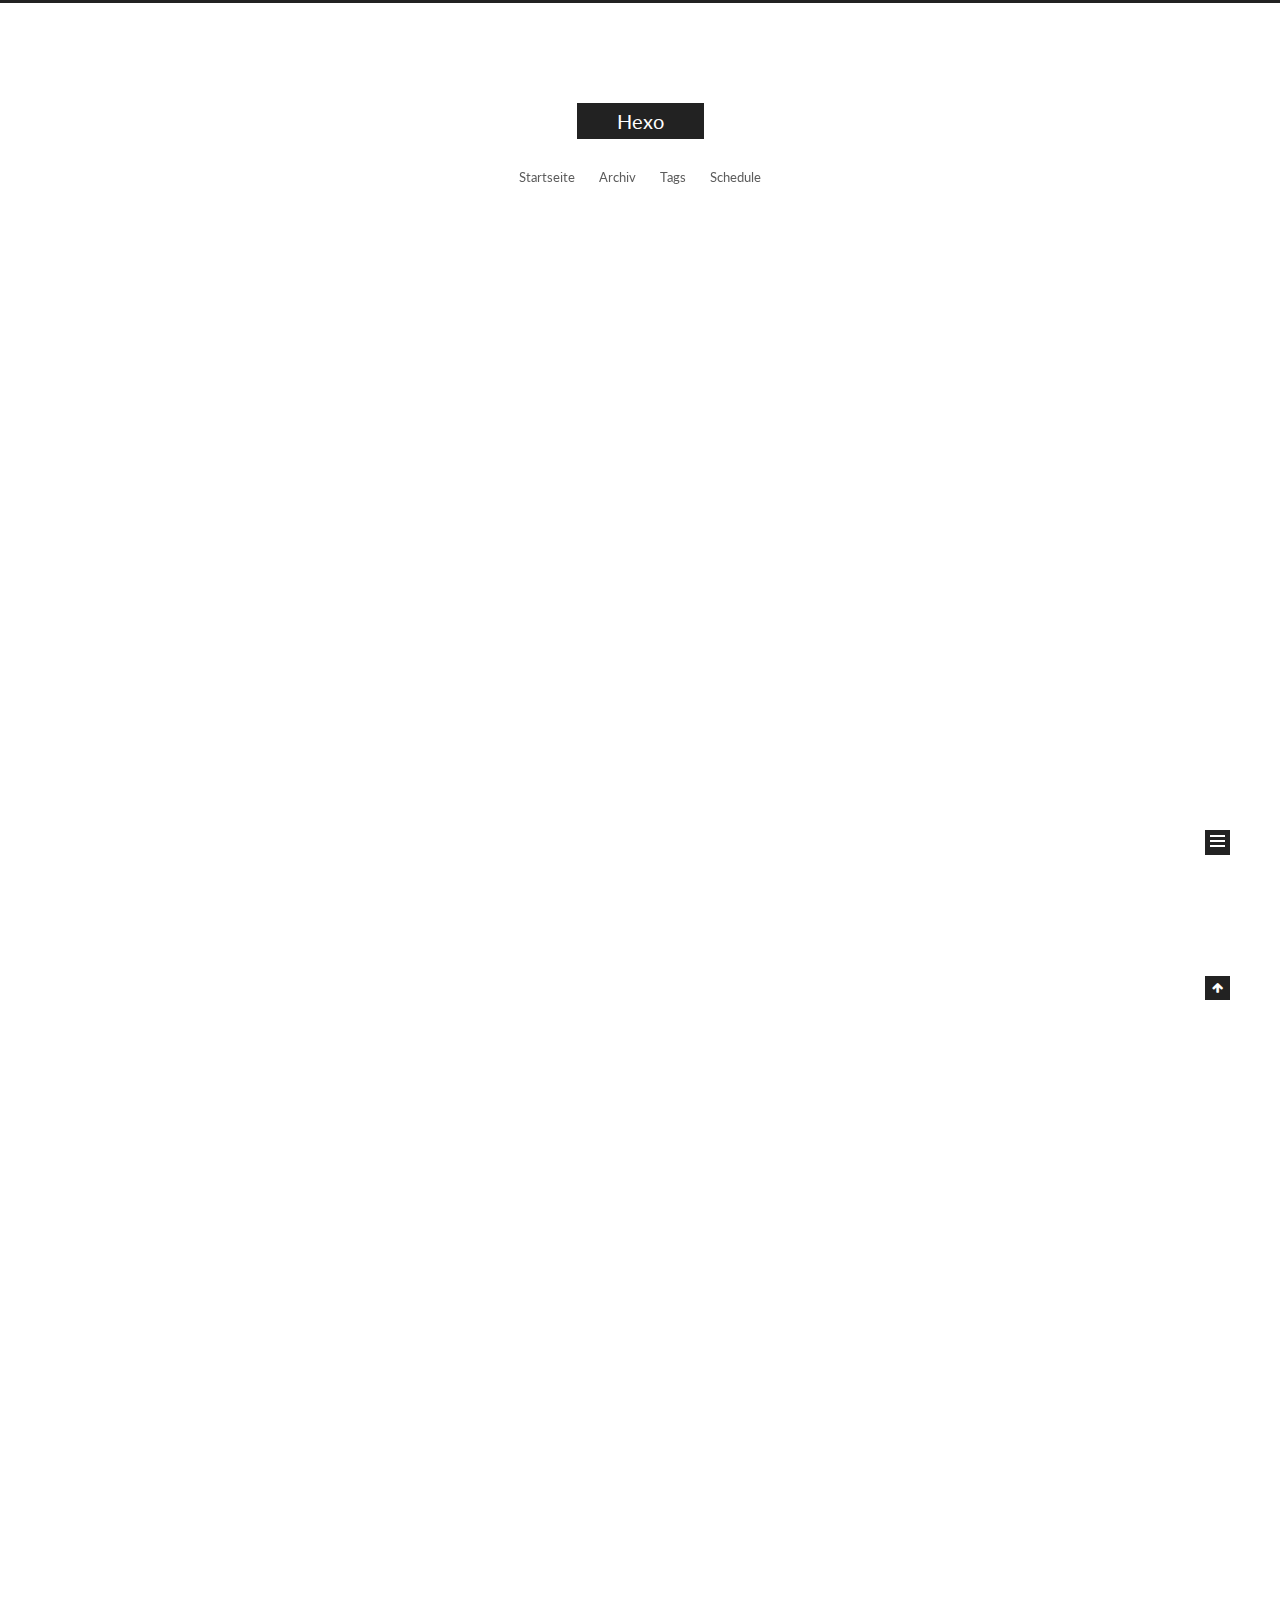
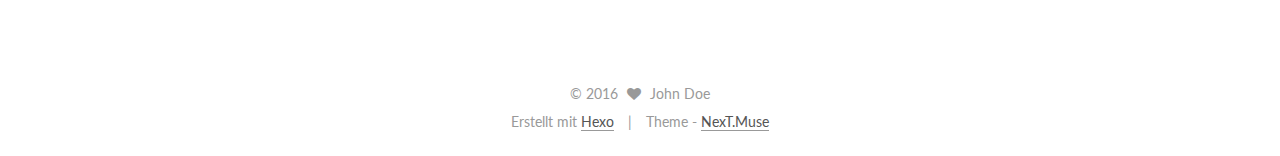
<file: index.html>
<!doctype html>



  


<html class="theme-next muse use-motion">
<head>
  <meta charset="UTF-8"/>
<meta http-equiv="X-UA-Compatible" content="IE=edge,chrome=1" />
<meta name="viewport" content="width=device-width, initial-scale=1, maximum-scale=1"/>



<meta http-equiv="Cache-Control" content="no-transform" />
<meta http-equiv="Cache-Control" content="no-siteapp" />












  
  
  <link href="/lib/fancybox/source/jquery.fancybox.css?v=2.1.5" rel="stylesheet" type="text/css" />




  
  
  
  

  
    
    
  

  

  

  

  

  
    
    
    <link href="//fonts.googleapis.com/css?family=Lato:300,300italic,400,400italic,700,700italic&subset=latin,latin-ext" rel="stylesheet" type="text/css">
  






<link href="/lib/font-awesome/css/font-awesome.min.css?v=4.4.0" rel="stylesheet" type="text/css" />

<link href="/css/main.css?v=5.0.2" rel="stylesheet" type="text/css" />


  <meta name="keywords" content="Hexo, NexT" />








  <link rel="shortcut icon" type="image/x-icon" href="/favicon.ico?v=5.0.2" />






<meta property="og:type" content="website">
<meta property="og:title" content="Hexo">
<meta property="og:url" content="http://yoursite.com/index.html">
<meta property="og:site_name" content="Hexo">
<meta name="twitter:card" content="summary">
<meta name="twitter:title" content="Hexo">



<script type="text/javascript" id="hexo.configuration">
  var NexT = window.NexT || {};
  var CONFIG = {
    scheme: 'Muse',
    sidebar: {"position":"left","display":"post"},
    fancybox: true,
    motion: true,
    duoshuo: {
      userId: '0',
      author: 'Author'
    }
  };
</script>




  <link rel="canonical" href="http://yoursite.com/"/>


  <title> Hexo </title>
</head>

<body itemscope itemtype="//schema.org/WebPage" lang="">

  










  
  
    
  

  <div class="container one-collumn sidebar-position-left 
   page-home 
 ">
    <div class="headband"></div>

    <header id="header" class="header" itemscope itemtype="//schema.org/WPHeader">
      <div class="header-inner"><div class="site-meta ">
  

  <div class="custom-logo-site-title">
    <a href="/"  class="brand" rel="start">
      <span class="logo-line-before"><i></i></span>
      <span class="site-title">Hexo</span>
      <span class="logo-line-after"><i></i></span>
    </a>
  </div>
  <p class="site-subtitle"></p>
</div>

<div class="site-nav-toggle">
  <button>
    <span class="btn-bar"></span>
    <span class="btn-bar"></span>
    <span class="btn-bar"></span>
  </button>
</div>

<nav class="site-nav">
  

  
    <ul id="menu" class="menu">
      
        
        <li class="menu-item menu-item-home">
          <a href="/" rel="section">
            
            Startseite
          </a>
        </li>
      
        
        <li class="menu-item menu-item-archives">
          <a href="/archives" rel="section">
            
            Archiv
          </a>
        </li>
      
        
        <li class="menu-item menu-item-tags">
          <a href="/tags" rel="section">
            
            Tags
          </a>
        </li>
      
        
        <li class="menu-item menu-item-schedule">
          <a href="/schedule" rel="section">
            
            Schedule
          </a>
        </li>
      

      
    </ul>
  

  
</nav>

 </div>
    </header>

    <main id="main" class="main">
      <div class="main-inner">
        <div class="content-wrap">
          <div id="content" class="content">
            
  <section id="posts" class="posts-expand">
    
      

  
  

  
  
  

  <article class="post post-type-normal " itemscope itemtype="//schema.org/Article">

    
      <header class="post-header">

        
        
          <h1 class="post-title" itemprop="name headline">
            
            
              
                
                <a class="post-title-link" href="/2016/11/07/vue/" itemprop="url">
                  vue
                </a>
              
            
          </h1>
        

        <div class="post-meta">
          <span class="post-time">
            <span class="post-meta-item-icon">
              <i class="fa fa-calendar-o"></i>
            </span>
            <span class="post-meta-item-text">Veröffentlicht am</span>
            <time itemprop="dateCreated" datetime="2016-11-07T10:07:02+08:00" content="2016-11-07">
              2016-11-07
            </time>
          </span>

          

          
            
          

          

          
          

          
        </div>
      </header>
    


    <div class="post-body" itemprop="articleBody">

      
      

      
        
          
            <p>ghfhvffvhkhh</p>

          
        
      
    </div>

    <div>
      
    </div>

    <div>
      
    </div>

    <footer class="post-footer">
      

      

      
      
        <div class="post-eof"></div>
      
    </footer>
  </article>


    
      

  
  

  
  
  

  <article class="post post-type-normal " itemscope itemtype="//schema.org/Article">

    
      <header class="post-header">

        
        
          <h1 class="post-title" itemprop="name headline">
            
            
              
                
                <a class="post-title-link" href="/2016/11/07/hello-world/" itemprop="url">
                  Hello World
                </a>
              
            
          </h1>
        

        <div class="post-meta">
          <span class="post-time">
            <span class="post-meta-item-icon">
              <i class="fa fa-calendar-o"></i>
            </span>
            <span class="post-meta-item-text">Veröffentlicht am</span>
            <time itemprop="dateCreated" datetime="2016-11-07T09:53:38+08:00" content="2016-11-07">
              2016-11-07
            </time>
          </span>

          

          
            
          

          

          
          

          
        </div>
      </header>
    


    <div class="post-body" itemprop="articleBody">

      
      

      
        
          
            <p>Welcome to <a href="https://hexo.io/" target="_blank" rel="external">Hexo</a>! This is your very first post. Check <a href="https://hexo.io/docs/" target="_blank" rel="external">documentation</a> for more info. If you get any problems when using Hexo, you can find the answer in <a href="https://hexo.io/docs/troubleshooting.html" target="_blank" rel="external">troubleshooting</a> or you can ask me on <a href="https://github.com/hexojs/hexo/issues" target="_blank" rel="external">GitHub</a>.</p>
<h2 id="Quick-Start"><a href="#Quick-Start" class="headerlink" title="Quick Start"></a>Quick Start</h2><h3 id="Create-a-new-post"><a href="#Create-a-new-post" class="headerlink" title="Create a new post"></a>Create a new post</h3><figure class="highlight bash"><table><tr><td class="gutter"><pre><div class="line">1</div></pre></td><td class="code"><pre><div class="line">$ hexo new <span class="string">"My New Post"</span></div></pre></td></tr></table></figure>
<p>More info: <a href="https://hexo.io/docs/writing.html" target="_blank" rel="external">Writing</a></p>
<h3 id="Run-server"><a href="#Run-server" class="headerlink" title="Run server"></a>Run server</h3><figure class="highlight bash"><table><tr><td class="gutter"><pre><div class="line">1</div></pre></td><td class="code"><pre><div class="line">$ hexo server</div></pre></td></tr></table></figure>
<p>More info: <a href="https://hexo.io/docs/server.html" target="_blank" rel="external">Server</a></p>
<h3 id="Generate-static-files"><a href="#Generate-static-files" class="headerlink" title="Generate static files"></a>Generate static files</h3><figure class="highlight bash"><table><tr><td class="gutter"><pre><div class="line">1</div></pre></td><td class="code"><pre><div class="line">$ hexo generate</div></pre></td></tr></table></figure>
<p>More info: <a href="https://hexo.io/docs/generating.html" target="_blank" rel="external">Generating</a></p>
<h3 id="Deploy-to-remote-sites"><a href="#Deploy-to-remote-sites" class="headerlink" title="Deploy to remote sites"></a>Deploy to remote sites</h3><figure class="highlight bash"><table><tr><td class="gutter"><pre><div class="line">1</div></pre></td><td class="code"><pre><div class="line">$ hexo deploy</div></pre></td></tr></table></figure>
<p>More info: <a href="https://hexo.io/docs/deployment.html" target="_blank" rel="external">Deployment</a></p>

          
        
      
    </div>

    <div>
      
    </div>

    <div>
      
    </div>

    <footer class="post-footer">
      

      

      
      
        <div class="post-eof"></div>
      
    </footer>
  </article>


    
  </section>

  


          </div>
          


          

        </div>
        
          
  
  <div class="sidebar-toggle">
    <div class="sidebar-toggle-line-wrap">
      <span class="sidebar-toggle-line sidebar-toggle-line-first"></span>
      <span class="sidebar-toggle-line sidebar-toggle-line-middle"></span>
      <span class="sidebar-toggle-line sidebar-toggle-line-last"></span>
    </div>
  </div>

  <aside id="sidebar" class="sidebar">
    <div class="sidebar-inner">

      

      

      <section class="site-overview sidebar-panel  sidebar-panel-active ">
        <div class="site-author motion-element" itemprop="author" itemscope itemtype="//schema.org/Person">
          <img class="site-author-image" itemprop="image"
               src="/images/avatar.gif"
               alt="John Doe" />
          <p class="site-author-name" itemprop="name">John Doe</p>
          <p class="site-description motion-element" itemprop="description"></p>
        </div>
        <nav class="site-state motion-element">
          <div class="site-state-item site-state-posts">
            <a href="/archives">
              <span class="site-state-item-count">2</span>
              <span class="site-state-item-name">Artikel</span>
            </a>
          </div>

          

          

        </nav>

        

        <div class="links-of-author motion-element">
          
        </div>

        
        

        
        

      </section>

      

    </div>
  </aside>


        
      </div>
    </main>

    <footer id="footer" class="footer">
      <div class="footer-inner">
        <div class="copyright" >
  
  &copy; 
  <span itemprop="copyrightYear">2016</span>
  <span class="with-love">
    <i class="fa fa-heart"></i>
  </span>
  <span class="author" itemprop="copyrightHolder">John Doe</span>
</div>

<div class="powered-by">
  Erstellt mit  <a class="theme-link" href="https://hexo.io">Hexo</a>
</div>

<div class="theme-info">
  Theme -
  <a class="theme-link" href="https://github.com/iissnan/hexo-theme-next">
    NexT.Muse
  </a>
</div>

        

        
      </div>
    </footer>

    <div class="back-to-top">
      <i class="fa fa-arrow-up"></i>
    </div>
  </div>

  

<script type="text/javascript">
  if (Object.prototype.toString.call(window.Promise) !== '[object Function]') {
    window.Promise = null;
  }
</script>









  



  
  <script type="text/javascript" src="/lib/jquery/index.js?v=2.1.3"></script>

  
  <script type="text/javascript" src="/lib/fastclick/lib/fastclick.min.js?v=1.0.6"></script>

  
  <script type="text/javascript" src="/lib/jquery_lazyload/jquery.lazyload.js?v=1.9.7"></script>

  
  <script type="text/javascript" src="/lib/velocity/velocity.min.js?v=1.2.1"></script>

  
  <script type="text/javascript" src="/lib/velocity/velocity.ui.min.js?v=1.2.1"></script>

  
  <script type="text/javascript" src="/lib/fancybox/source/jquery.fancybox.pack.js?v=2.1.5"></script>


  


  <script type="text/javascript" src="/js/src/utils.js?v=5.0.2"></script>

  <script type="text/javascript" src="/js/src/motion.js?v=5.0.2"></script>



  
  

  

  


  <script type="text/javascript" src="/js/src/bootstrap.js?v=5.0.2"></script>



  



  




  
  

  

  

  

  


</body>
</html>
</file>
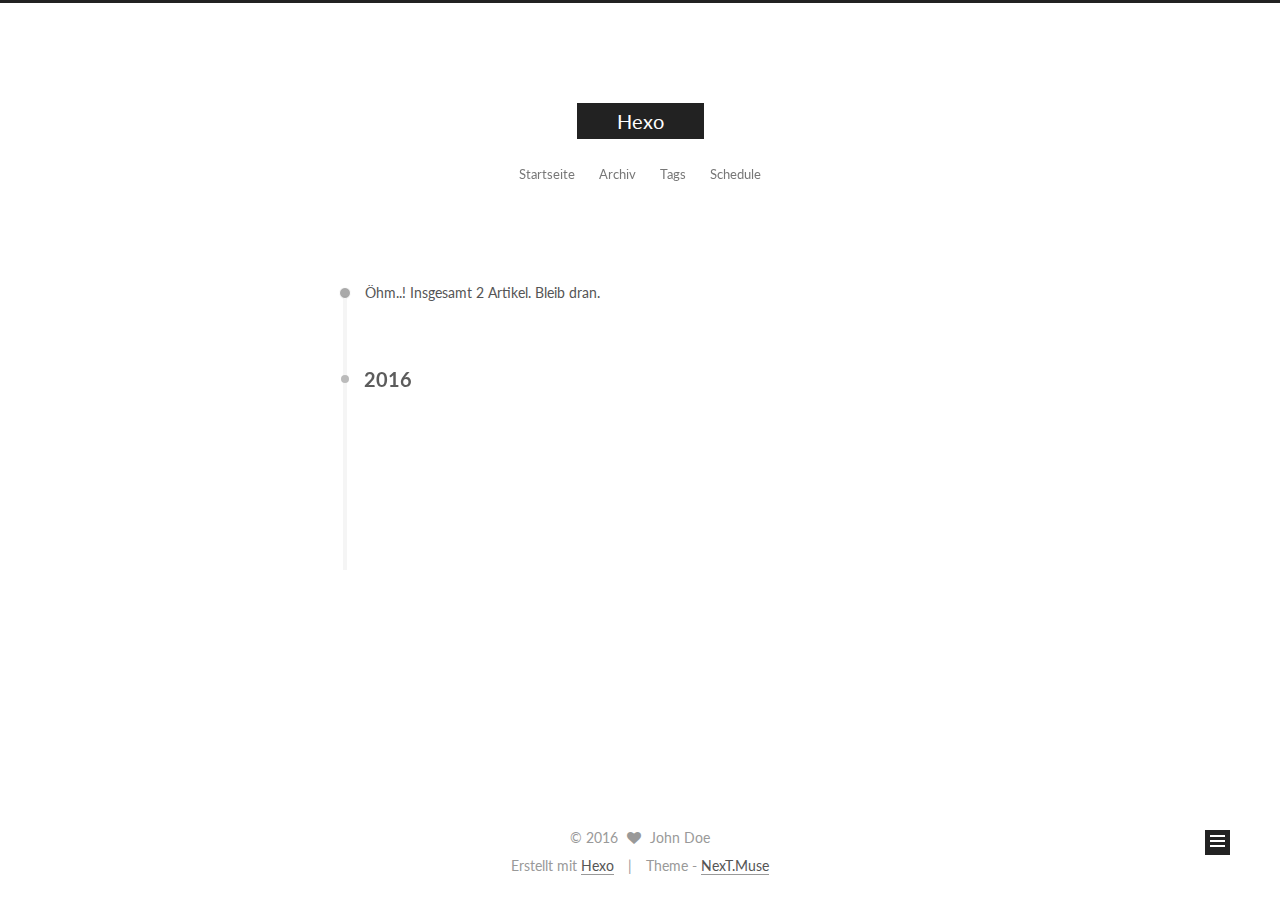
<file: archives/index.html>
<!doctype html>



  


<html class="theme-next muse use-motion">
<head>
  <meta charset="UTF-8"/>
<meta http-equiv="X-UA-Compatible" content="IE=edge,chrome=1" />
<meta name="viewport" content="width=device-width, initial-scale=1, maximum-scale=1"/>



<meta http-equiv="Cache-Control" content="no-transform" />
<meta http-equiv="Cache-Control" content="no-siteapp" />












  
  
  <link href="/lib/fancybox/source/jquery.fancybox.css?v=2.1.5" rel="stylesheet" type="text/css" />




  
  
  
  

  
    
    
  

  

  

  

  

  
    
    
    <link href="//fonts.googleapis.com/css?family=Lato:300,300italic,400,400italic,700,700italic&subset=latin,latin-ext" rel="stylesheet" type="text/css">
  






<link href="/lib/font-awesome/css/font-awesome.min.css?v=4.4.0" rel="stylesheet" type="text/css" />

<link href="/css/main.css?v=5.0.2" rel="stylesheet" type="text/css" />


  <meta name="keywords" content="Hexo, NexT" />








  <link rel="shortcut icon" type="image/x-icon" href="/favicon.ico?v=5.0.2" />






<meta property="og:type" content="website">
<meta property="og:title" content="Hexo">
<meta property="og:url" content="http://yoursite.com/archives/index.html">
<meta property="og:site_name" content="Hexo">
<meta name="twitter:card" content="summary">
<meta name="twitter:title" content="Hexo">



<script type="text/javascript" id="hexo.configuration">
  var NexT = window.NexT || {};
  var CONFIG = {
    scheme: 'Muse',
    sidebar: {"position":"left","display":"post"},
    fancybox: true,
    motion: true,
    duoshuo: {
      userId: '0',
      author: 'Author'
    }
  };
</script>




  <link rel="canonical" href="http://yoursite.com/archives/"/>


  <title> Archiv | Hexo </title>
</head>

<body itemscope itemtype="//schema.org/WebPage" lang="">

  










  
  
    
  

  <div class="container one-collumn sidebar-position-left  page-archive  ">
    <div class="headband"></div>

    <header id="header" class="header" itemscope itemtype="//schema.org/WPHeader">
      <div class="header-inner"><div class="site-meta ">
  

  <div class="custom-logo-site-title">
    <a href="/"  class="brand" rel="start">
      <span class="logo-line-before"><i></i></span>
      <span class="site-title">Hexo</span>
      <span class="logo-line-after"><i></i></span>
    </a>
  </div>
  <p class="site-subtitle"></p>
</div>

<div class="site-nav-toggle">
  <button>
    <span class="btn-bar"></span>
    <span class="btn-bar"></span>
    <span class="btn-bar"></span>
  </button>
</div>

<nav class="site-nav">
  

  
    <ul id="menu" class="menu">
      
        
        <li class="menu-item menu-item-home">
          <a href="/" rel="section">
            
            Startseite
          </a>
        </li>
      
        
        <li class="menu-item menu-item-archives">
          <a href="/archives" rel="section">
            
            Archiv
          </a>
        </li>
      
        
        <li class="menu-item menu-item-tags">
          <a href="/tags" rel="section">
            
            Tags
          </a>
        </li>
      
        
        <li class="menu-item menu-item-schedule">
          <a href="/schedule" rel="section">
            
            Schedule
          </a>
        </li>
      

      
    </ul>
  

  
</nav>

 </div>
    </header>

    <main id="main" class="main">
      <div class="main-inner">
        <div class="content-wrap">
          <div id="content" class="content">
            

  <section id="posts" class="posts-collapse">
    <span class="archive-move-on"></span>

    <span class="archive-page-counter">
      
      
      
        
      
      Öhm..! Insgesamt 2 Artikel. Bleib dran.
    </span>

    

      
      
      

      
        
        <div class="collection-title">
          <h2 class="archive-year motion-element" id="archive-year-2016">2016</h2>
        </div>
      
      

      

  <article class="post post-type-normal" itemscope itemtype="//schema.org/Article">
    <header class="post-header">

      <h1 class="post-title">
        
            <a class="post-title-link" href="/2016/11/07/vue/" itemprop="url">
              
                <span itemprop="name">vue</span>
              
            </a>
        
      </h1>

      <div class="post-meta">
        <time class="post-time" itemprop="dateCreated"
              datetime="2016-11-07T10:07:02+08:00"
              content="2016-11-07" >
          11-07
        </time>
      </div>

    </header>
  </article>



    

      
      
      

      
      

      

  <article class="post post-type-normal" itemscope itemtype="//schema.org/Article">
    <header class="post-header">

      <h1 class="post-title">
        
            <a class="post-title-link" href="/2016/11/07/hello-world/" itemprop="url">
              
                <span itemprop="name">Hello World</span>
              
            </a>
        
      </h1>

      <div class="post-meta">
        <time class="post-time" itemprop="dateCreated"
              datetime="2016-11-07T09:53:38+08:00"
              content="2016-11-07" >
          11-07
        </time>
      </div>

    </header>
  </article>



    

  </section>

  



          </div>
          


          

        </div>
        
          
  
  <div class="sidebar-toggle">
    <div class="sidebar-toggle-line-wrap">
      <span class="sidebar-toggle-line sidebar-toggle-line-first"></span>
      <span class="sidebar-toggle-line sidebar-toggle-line-middle"></span>
      <span class="sidebar-toggle-line sidebar-toggle-line-last"></span>
    </div>
  </div>

  <aside id="sidebar" class="sidebar">
    <div class="sidebar-inner">

      

      

      <section class="site-overview sidebar-panel  sidebar-panel-active ">
        <div class="site-author motion-element" itemprop="author" itemscope itemtype="//schema.org/Person">
          <img class="site-author-image" itemprop="image"
               src="/images/avatar.gif"
               alt="John Doe" />
          <p class="site-author-name" itemprop="name">John Doe</p>
          <p class="site-description motion-element" itemprop="description"></p>
        </div>
        <nav class="site-state motion-element">
          <div class="site-state-item site-state-posts">
            <a href="/archives">
              <span class="site-state-item-count">2</span>
              <span class="site-state-item-name">Artikel</span>
            </a>
          </div>

          

          

        </nav>

        

        <div class="links-of-author motion-element">
          
        </div>

        
        

        
        

      </section>

      

    </div>
  </aside>


        
      </div>
    </main>

    <footer id="footer" class="footer">
      <div class="footer-inner">
        <div class="copyright" >
  
  &copy; 
  <span itemprop="copyrightYear">2016</span>
  <span class="with-love">
    <i class="fa fa-heart"></i>
  </span>
  <span class="author" itemprop="copyrightHolder">John Doe</span>
</div>

<div class="powered-by">
  Erstellt mit  <a class="theme-link" href="https://hexo.io">Hexo</a>
</div>

<div class="theme-info">
  Theme -
  <a class="theme-link" href="https://github.com/iissnan/hexo-theme-next">
    NexT.Muse
  </a>
</div>

        

        
      </div>
    </footer>

    <div class="back-to-top">
      <i class="fa fa-arrow-up"></i>
    </div>
  </div>

  

<script type="text/javascript">
  if (Object.prototype.toString.call(window.Promise) !== '[object Function]') {
    window.Promise = null;
  }
</script>









  



  
  <script type="text/javascript" src="/lib/jquery/index.js?v=2.1.3"></script>

  
  <script type="text/javascript" src="/lib/fastclick/lib/fastclick.min.js?v=1.0.6"></script>

  
  <script type="text/javascript" src="/lib/jquery_lazyload/jquery.lazyload.js?v=1.9.7"></script>

  
  <script type="text/javascript" src="/lib/velocity/velocity.min.js?v=1.2.1"></script>

  
  <script type="text/javascript" src="/lib/velocity/velocity.ui.min.js?v=1.2.1"></script>

  
  <script type="text/javascript" src="/lib/fancybox/source/jquery.fancybox.pack.js?v=2.1.5"></script>


  


  <script type="text/javascript" src="/js/src/utils.js?v=5.0.2"></script>

  <script type="text/javascript" src="/js/src/motion.js?v=5.0.2"></script>



  
  

  
  
    <script type="text/javascript" id="motion.page.archive">
      $('.archive-year').velocity('transition.slideLeftIn');
    </script>
  


  


  <script type="text/javascript" src="/js/src/bootstrap.js?v=5.0.2"></script>



  



  




  
  

  

  

  

  


</body>
</html>
</file>
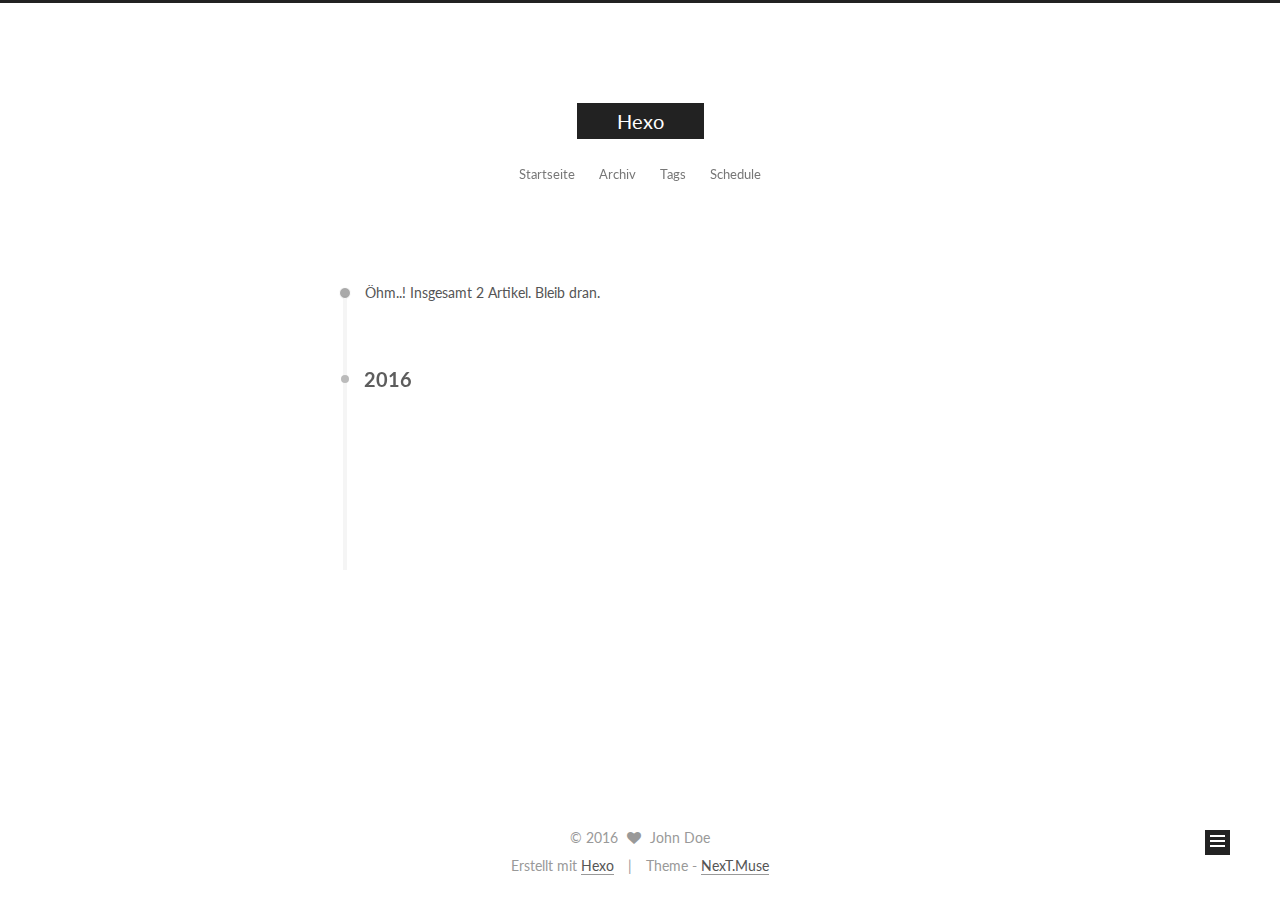
<file: archives/2016/index.html>
<!doctype html>



  


<html class="theme-next muse use-motion">
<head>
  <meta charset="UTF-8"/>
<meta http-equiv="X-UA-Compatible" content="IE=edge,chrome=1" />
<meta name="viewport" content="width=device-width, initial-scale=1, maximum-scale=1"/>



<meta http-equiv="Cache-Control" content="no-transform" />
<meta http-equiv="Cache-Control" content="no-siteapp" />












  
  
  <link href="/lib/fancybox/source/jquery.fancybox.css?v=2.1.5" rel="stylesheet" type="text/css" />




  
  
  
  

  
    
    
  

  

  

  

  

  
    
    
    <link href="//fonts.googleapis.com/css?family=Lato:300,300italic,400,400italic,700,700italic&subset=latin,latin-ext" rel="stylesheet" type="text/css">
  






<link href="/lib/font-awesome/css/font-awesome.min.css?v=4.4.0" rel="stylesheet" type="text/css" />

<link href="/css/main.css?v=5.0.2" rel="stylesheet" type="text/css" />


  <meta name="keywords" content="Hexo, NexT" />








  <link rel="shortcut icon" type="image/x-icon" href="/favicon.ico?v=5.0.2" />






<meta property="og:type" content="website">
<meta property="og:title" content="Hexo">
<meta property="og:url" content="http://yoursite.com/archives/2016/index.html">
<meta property="og:site_name" content="Hexo">
<meta name="twitter:card" content="summary">
<meta name="twitter:title" content="Hexo">



<script type="text/javascript" id="hexo.configuration">
  var NexT = window.NexT || {};
  var CONFIG = {
    scheme: 'Muse',
    sidebar: {"position":"left","display":"post"},
    fancybox: true,
    motion: true,
    duoshuo: {
      userId: '0',
      author: 'Author'
    }
  };
</script>




  <link rel="canonical" href="http://yoursite.com/archives/2016/"/>


  <title> Archiv | Hexo </title>
</head>

<body itemscope itemtype="//schema.org/WebPage" lang="">

  










  
  
    
  

  <div class="container one-collumn sidebar-position-left  page-archive  ">
    <div class="headband"></div>

    <header id="header" class="header" itemscope itemtype="//schema.org/WPHeader">
      <div class="header-inner"><div class="site-meta ">
  

  <div class="custom-logo-site-title">
    <a href="/"  class="brand" rel="start">
      <span class="logo-line-before"><i></i></span>
      <span class="site-title">Hexo</span>
      <span class="logo-line-after"><i></i></span>
    </a>
  </div>
  <p class="site-subtitle"></p>
</div>

<div class="site-nav-toggle">
  <button>
    <span class="btn-bar"></span>
    <span class="btn-bar"></span>
    <span class="btn-bar"></span>
  </button>
</div>

<nav class="site-nav">
  

  
    <ul id="menu" class="menu">
      
        
        <li class="menu-item menu-item-home">
          <a href="/" rel="section">
            
            Startseite
          </a>
        </li>
      
        
        <li class="menu-item menu-item-archives">
          <a href="/archives" rel="section">
            
            Archiv
          </a>
        </li>
      
        
        <li class="menu-item menu-item-tags">
          <a href="/tags" rel="section">
            
            Tags
          </a>
        </li>
      
        
        <li class="menu-item menu-item-schedule">
          <a href="/schedule" rel="section">
            
            Schedule
          </a>
        </li>
      

      
    </ul>
  

  
</nav>

 </div>
    </header>

    <main id="main" class="main">
      <div class="main-inner">
        <div class="content-wrap">
          <div id="content" class="content">
            

  <section id="posts" class="posts-collapse">
    <span class="archive-move-on"></span>

    <span class="archive-page-counter">
      
      
      
        
      
      Öhm..! Insgesamt 2 Artikel. Bleib dran.
    </span>

    

      
      
      

      
        
        <div class="collection-title">
          <h2 class="archive-year motion-element" id="archive-year-2016">2016</h2>
        </div>
      
      

      

  <article class="post post-type-normal" itemscope itemtype="//schema.org/Article">
    <header class="post-header">

      <h1 class="post-title">
        
            <a class="post-title-link" href="/2016/11/07/vue/" itemprop="url">
              
                <span itemprop="name">vue</span>
              
            </a>
        
      </h1>

      <div class="post-meta">
        <time class="post-time" itemprop="dateCreated"
              datetime="2016-11-07T10:07:02+08:00"
              content="2016-11-07" >
          11-07
        </time>
      </div>

    </header>
  </article>



    

      
      
      

      
      

      

  <article class="post post-type-normal" itemscope itemtype="//schema.org/Article">
    <header class="post-header">

      <h1 class="post-title">
        
            <a class="post-title-link" href="/2016/11/07/hello-world/" itemprop="url">
              
                <span itemprop="name">Hello World</span>
              
            </a>
        
      </h1>

      <div class="post-meta">
        <time class="post-time" itemprop="dateCreated"
              datetime="2016-11-07T09:53:38+08:00"
              content="2016-11-07" >
          11-07
        </time>
      </div>

    </header>
  </article>



    

  </section>

  



          </div>
          


          

        </div>
        
          
  
  <div class="sidebar-toggle">
    <div class="sidebar-toggle-line-wrap">
      <span class="sidebar-toggle-line sidebar-toggle-line-first"></span>
      <span class="sidebar-toggle-line sidebar-toggle-line-middle"></span>
      <span class="sidebar-toggle-line sidebar-toggle-line-last"></span>
    </div>
  </div>

  <aside id="sidebar" class="sidebar">
    <div class="sidebar-inner">

      

      

      <section class="site-overview sidebar-panel  sidebar-panel-active ">
        <div class="site-author motion-element" itemprop="author" itemscope itemtype="//schema.org/Person">
          <img class="site-author-image" itemprop="image"
               src="/images/avatar.gif"
               alt="John Doe" />
          <p class="site-author-name" itemprop="name">John Doe</p>
          <p class="site-description motion-element" itemprop="description"></p>
        </div>
        <nav class="site-state motion-element">
          <div class="site-state-item site-state-posts">
            <a href="/archives">
              <span class="site-state-item-count">2</span>
              <span class="site-state-item-name">Artikel</span>
            </a>
          </div>

          

          

        </nav>

        

        <div class="links-of-author motion-element">
          
        </div>

        
        

        
        

      </section>

      

    </div>
  </aside>


        
      </div>
    </main>

    <footer id="footer" class="footer">
      <div class="footer-inner">
        <div class="copyright" >
  
  &copy; 
  <span itemprop="copyrightYear">2016</span>
  <span class="with-love">
    <i class="fa fa-heart"></i>
  </span>
  <span class="author" itemprop="copyrightHolder">John Doe</span>
</div>

<div class="powered-by">
  Erstellt mit  <a class="theme-link" href="https://hexo.io">Hexo</a>
</div>

<div class="theme-info">
  Theme -
  <a class="theme-link" href="https://github.com/iissnan/hexo-theme-next">
    NexT.Muse
  </a>
</div>

        

        
      </div>
    </footer>

    <div class="back-to-top">
      <i class="fa fa-arrow-up"></i>
    </div>
  </div>

  

<script type="text/javascript">
  if (Object.prototype.toString.call(window.Promise) !== '[object Function]') {
    window.Promise = null;
  }
</script>









  



  
  <script type="text/javascript" src="/lib/jquery/index.js?v=2.1.3"></script>

  
  <script type="text/javascript" src="/lib/fastclick/lib/fastclick.min.js?v=1.0.6"></script>

  
  <script type="text/javascript" src="/lib/jquery_lazyload/jquery.lazyload.js?v=1.9.7"></script>

  
  <script type="text/javascript" src="/lib/velocity/velocity.min.js?v=1.2.1"></script>

  
  <script type="text/javascript" src="/lib/velocity/velocity.ui.min.js?v=1.2.1"></script>

  
  <script type="text/javascript" src="/lib/fancybox/source/jquery.fancybox.pack.js?v=2.1.5"></script>


  


  <script type="text/javascript" src="/js/src/utils.js?v=5.0.2"></script>

  <script type="text/javascript" src="/js/src/motion.js?v=5.0.2"></script>



  
  

  
  
    <script type="text/javascript" id="motion.page.archive">
      $('.archive-year').velocity('transition.slideLeftIn');
    </script>
  


  


  <script type="text/javascript" src="/js/src/bootstrap.js?v=5.0.2"></script>



  



  




  
  

  

  

  

  


</body>
</html>
</file>
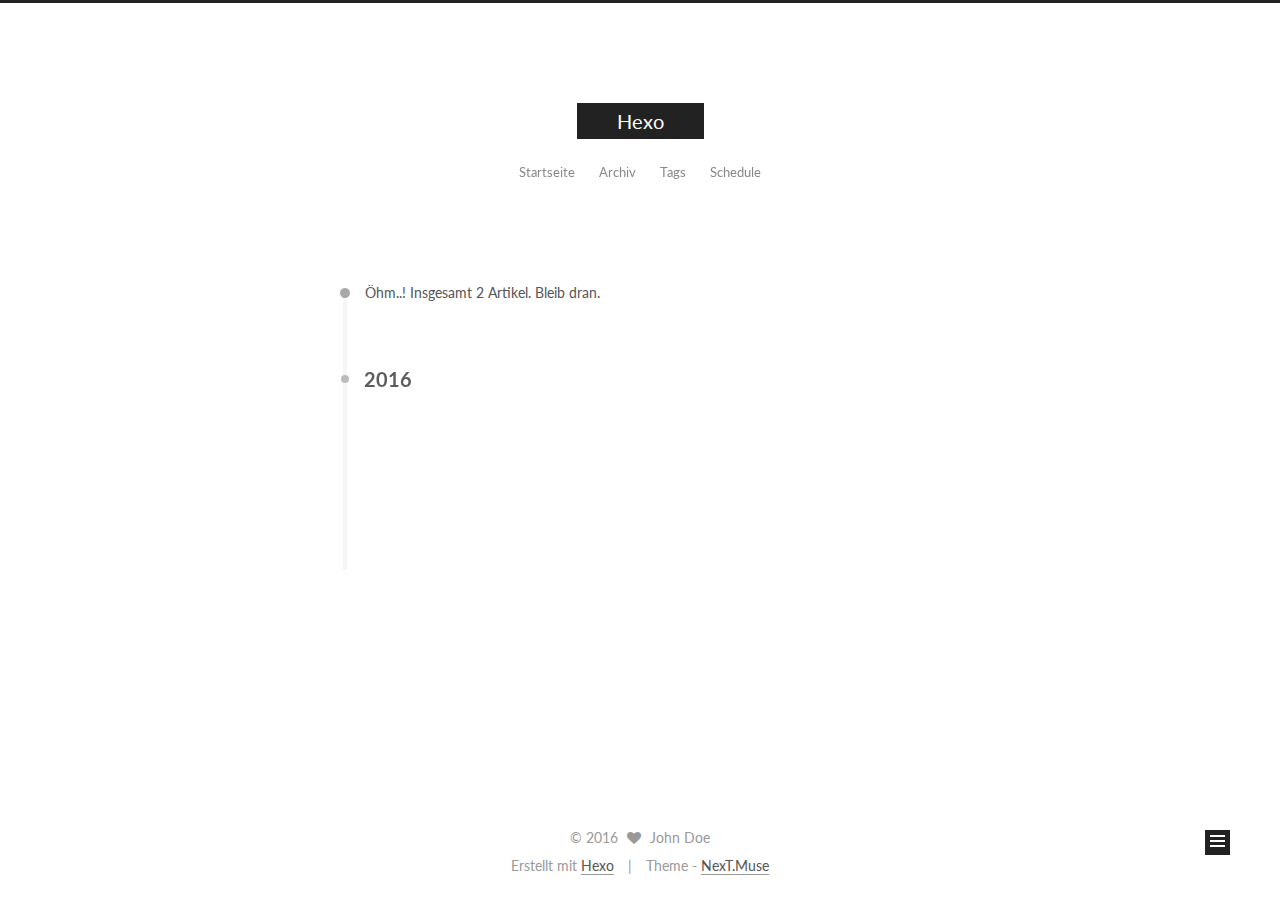
<file: archives/2016/11/index.html>
<!doctype html>



  


<html class="theme-next muse use-motion">
<head>
  <meta charset="UTF-8"/>
<meta http-equiv="X-UA-Compatible" content="IE=edge,chrome=1" />
<meta name="viewport" content="width=device-width, initial-scale=1, maximum-scale=1"/>



<meta http-equiv="Cache-Control" content="no-transform" />
<meta http-equiv="Cache-Control" content="no-siteapp" />












  
  
  <link href="/lib/fancybox/source/jquery.fancybox.css?v=2.1.5" rel="stylesheet" type="text/css" />




  
  
  
  

  
    
    
  

  

  

  

  

  
    
    
    <link href="//fonts.googleapis.com/css?family=Lato:300,300italic,400,400italic,700,700italic&subset=latin,latin-ext" rel="stylesheet" type="text/css">
  






<link href="/lib/font-awesome/css/font-awesome.min.css?v=4.4.0" rel="stylesheet" type="text/css" />

<link href="/css/main.css?v=5.0.2" rel="stylesheet" type="text/css" />


  <meta name="keywords" content="Hexo, NexT" />








  <link rel="shortcut icon" type="image/x-icon" href="/favicon.ico?v=5.0.2" />






<meta property="og:type" content="website">
<meta property="og:title" content="Hexo">
<meta property="og:url" content="http://yoursite.com/archives/2016/11/index.html">
<meta property="og:site_name" content="Hexo">
<meta name="twitter:card" content="summary">
<meta name="twitter:title" content="Hexo">



<script type="text/javascript" id="hexo.configuration">
  var NexT = window.NexT || {};
  var CONFIG = {
    scheme: 'Muse',
    sidebar: {"position":"left","display":"post"},
    fancybox: true,
    motion: true,
    duoshuo: {
      userId: '0',
      author: 'Author'
    }
  };
</script>




  <link rel="canonical" href="http://yoursite.com/archives/2016/11/"/>


  <title> Archiv | Hexo </title>
</head>

<body itemscope itemtype="//schema.org/WebPage" lang="">

  










  
  
    
  

  <div class="container one-collumn sidebar-position-left  page-archive  ">
    <div class="headband"></div>

    <header id="header" class="header" itemscope itemtype="//schema.org/WPHeader">
      <div class="header-inner"><div class="site-meta ">
  

  <div class="custom-logo-site-title">
    <a href="/"  class="brand" rel="start">
      <span class="logo-line-before"><i></i></span>
      <span class="site-title">Hexo</span>
      <span class="logo-line-after"><i></i></span>
    </a>
  </div>
  <p class="site-subtitle"></p>
</div>

<div class="site-nav-toggle">
  <button>
    <span class="btn-bar"></span>
    <span class="btn-bar"></span>
    <span class="btn-bar"></span>
  </button>
</div>

<nav class="site-nav">
  

  
    <ul id="menu" class="menu">
      
        
        <li class="menu-item menu-item-home">
          <a href="/" rel="section">
            
            Startseite
          </a>
        </li>
      
        
        <li class="menu-item menu-item-archives">
          <a href="/archives" rel="section">
            
            Archiv
          </a>
        </li>
      
        
        <li class="menu-item menu-item-tags">
          <a href="/tags" rel="section">
            
            Tags
          </a>
        </li>
      
        
        <li class="menu-item menu-item-schedule">
          <a href="/schedule" rel="section">
            
            Schedule
          </a>
        </li>
      

      
    </ul>
  

  
</nav>

 </div>
    </header>

    <main id="main" class="main">
      <div class="main-inner">
        <div class="content-wrap">
          <div id="content" class="content">
            

  <section id="posts" class="posts-collapse">
    <span class="archive-move-on"></span>

    <span class="archive-page-counter">
      
      
      
        
      
      Öhm..! Insgesamt 2 Artikel. Bleib dran.
    </span>

    

      
      
      

      
        
        <div class="collection-title">
          <h2 class="archive-year motion-element" id="archive-year-2016">2016</h2>
        </div>
      
      

      

  <article class="post post-type-normal" itemscope itemtype="//schema.org/Article">
    <header class="post-header">

      <h1 class="post-title">
        
            <a class="post-title-link" href="/2016/11/07/vue/" itemprop="url">
              
                <span itemprop="name">vue</span>
              
            </a>
        
      </h1>

      <div class="post-meta">
        <time class="post-time" itemprop="dateCreated"
              datetime="2016-11-07T10:07:02+08:00"
              content="2016-11-07" >
          11-07
        </time>
      </div>

    </header>
  </article>



    

      
      
      

      
      

      

  <article class="post post-type-normal" itemscope itemtype="//schema.org/Article">
    <header class="post-header">

      <h1 class="post-title">
        
            <a class="post-title-link" href="/2016/11/07/hello-world/" itemprop="url">
              
                <span itemprop="name">Hello World</span>
              
            </a>
        
      </h1>

      <div class="post-meta">
        <time class="post-time" itemprop="dateCreated"
              datetime="2016-11-07T09:53:38+08:00"
              content="2016-11-07" >
          11-07
        </time>
      </div>

    </header>
  </article>



    

  </section>

  



          </div>
          


          

        </div>
        
          
  
  <div class="sidebar-toggle">
    <div class="sidebar-toggle-line-wrap">
      <span class="sidebar-toggle-line sidebar-toggle-line-first"></span>
      <span class="sidebar-toggle-line sidebar-toggle-line-middle"></span>
      <span class="sidebar-toggle-line sidebar-toggle-line-last"></span>
    </div>
  </div>

  <aside id="sidebar" class="sidebar">
    <div class="sidebar-inner">

      

      

      <section class="site-overview sidebar-panel  sidebar-panel-active ">
        <div class="site-author motion-element" itemprop="author" itemscope itemtype="//schema.org/Person">
          <img class="site-author-image" itemprop="image"
               src="/images/avatar.gif"
               alt="John Doe" />
          <p class="site-author-name" itemprop="name">John Doe</p>
          <p class="site-description motion-element" itemprop="description"></p>
        </div>
        <nav class="site-state motion-element">
          <div class="site-state-item site-state-posts">
            <a href="/archives">
              <span class="site-state-item-count">2</span>
              <span class="site-state-item-name">Artikel</span>
            </a>
          </div>

          

          

        </nav>

        

        <div class="links-of-author motion-element">
          
        </div>

        
        

        
        

      </section>

      

    </div>
  </aside>


        
      </div>
    </main>

    <footer id="footer" class="footer">
      <div class="footer-inner">
        <div class="copyright" >
  
  &copy; 
  <span itemprop="copyrightYear">2016</span>
  <span class="with-love">
    <i class="fa fa-heart"></i>
  </span>
  <span class="author" itemprop="copyrightHolder">John Doe</span>
</div>

<div class="powered-by">
  Erstellt mit  <a class="theme-link" href="https://hexo.io">Hexo</a>
</div>

<div class="theme-info">
  Theme -
  <a class="theme-link" href="https://github.com/iissnan/hexo-theme-next">
    NexT.Muse
  </a>
</div>

        

        
      </div>
    </footer>

    <div class="back-to-top">
      <i class="fa fa-arrow-up"></i>
    </div>
  </div>

  

<script type="text/javascript">
  if (Object.prototype.toString.call(window.Promise) !== '[object Function]') {
    window.Promise = null;
  }
</script>









  



  
  <script type="text/javascript" src="/lib/jquery/index.js?v=2.1.3"></script>

  
  <script type="text/javascript" src="/lib/fastclick/lib/fastclick.min.js?v=1.0.6"></script>

  
  <script type="text/javascript" src="/lib/jquery_lazyload/jquery.lazyload.js?v=1.9.7"></script>

  
  <script type="text/javascript" src="/lib/velocity/velocity.min.js?v=1.2.1"></script>

  
  <script type="text/javascript" src="/lib/velocity/velocity.ui.min.js?v=1.2.1"></script>

  
  <script type="text/javascript" src="/lib/fancybox/source/jquery.fancybox.pack.js?v=2.1.5"></script>


  


  <script type="text/javascript" src="/js/src/utils.js?v=5.0.2"></script>

  <script type="text/javascript" src="/js/src/motion.js?v=5.0.2"></script>



  
  

  
  
    <script type="text/javascript" id="motion.page.archive">
      $('.archive-year').velocity('transition.slideLeftIn');
    </script>
  


  


  <script type="text/javascript" src="/js/src/bootstrap.js?v=5.0.2"></script>



  



  




  
  

  

  

  

  


</body>
</html>
</file>
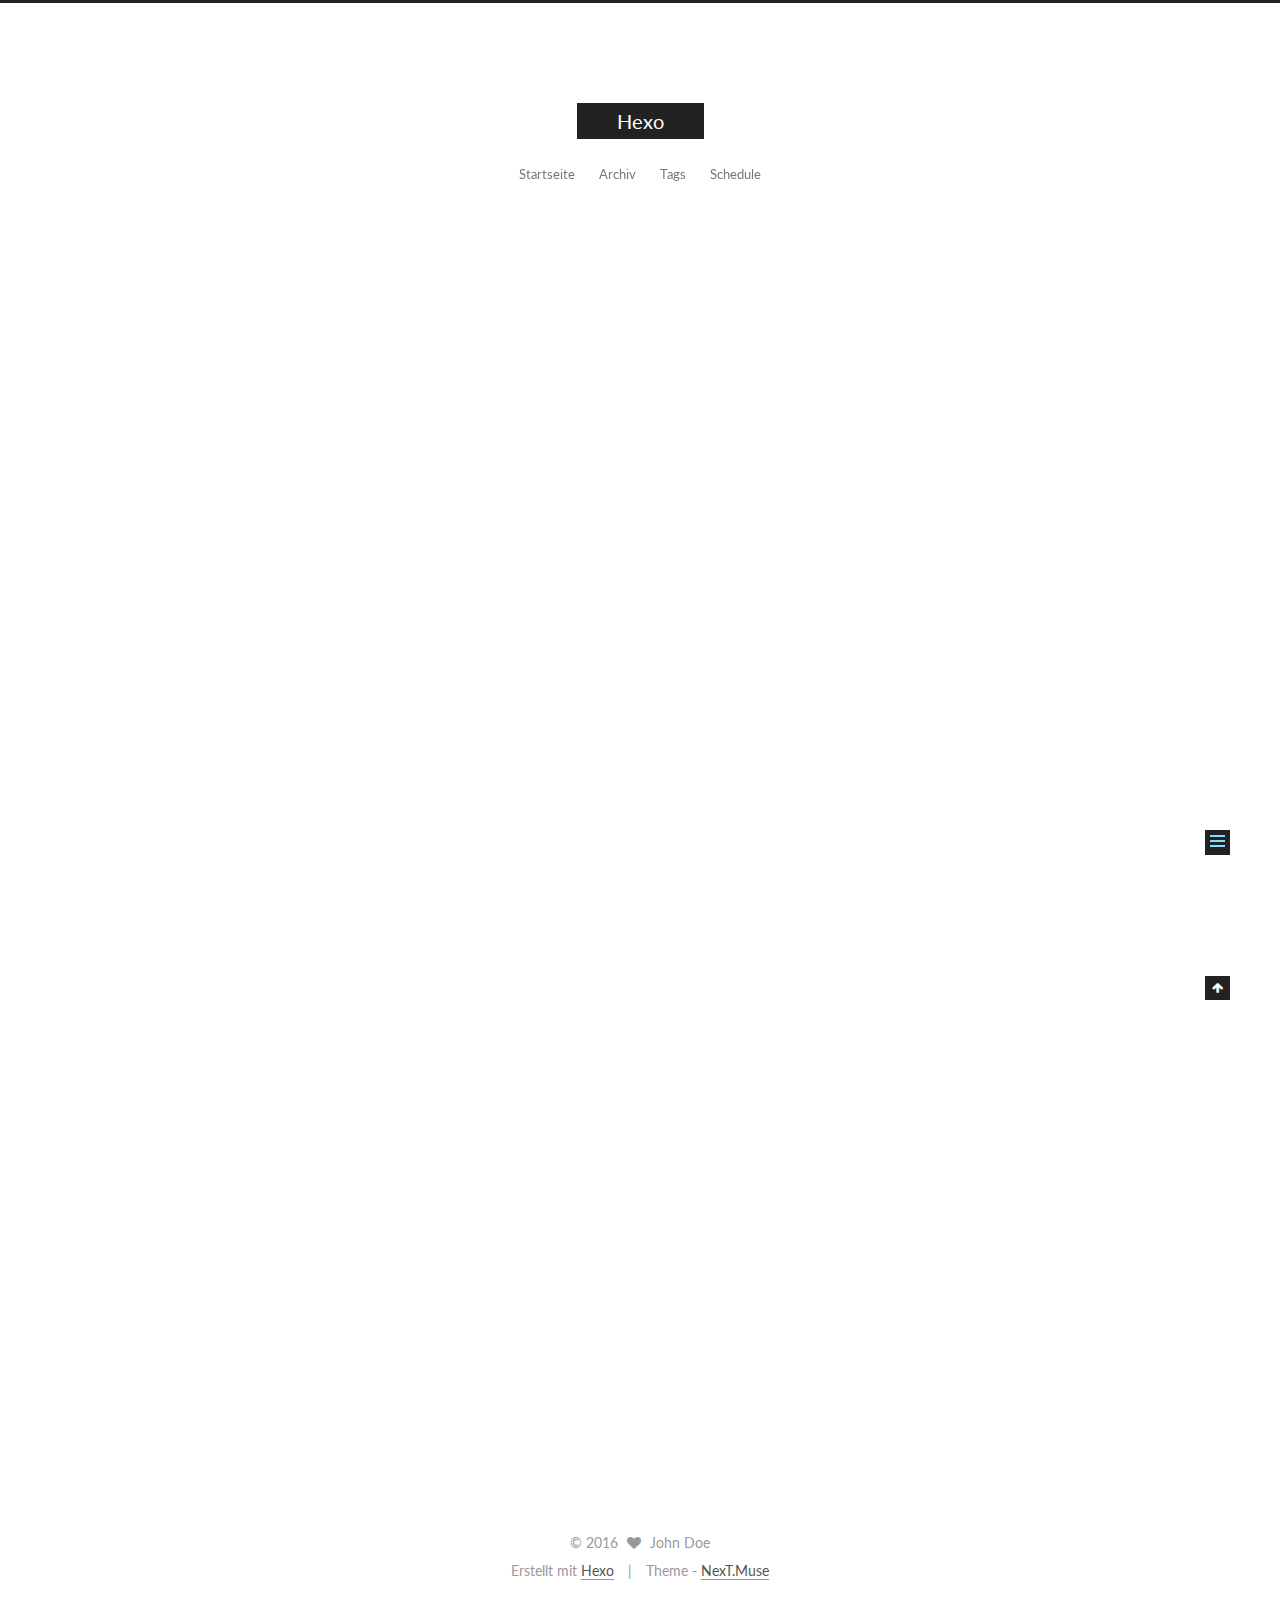
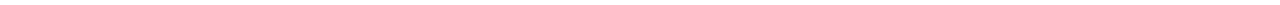
<file: 2016/11/07/hello-world/index.html>
<!doctype html>



  


<html class="theme-next muse use-motion">
<head>
  <meta charset="UTF-8"/>
<meta http-equiv="X-UA-Compatible" content="IE=edge,chrome=1" />
<meta name="viewport" content="width=device-width, initial-scale=1, maximum-scale=1"/>



<meta http-equiv="Cache-Control" content="no-transform" />
<meta http-equiv="Cache-Control" content="no-siteapp" />












  
  
  <link href="/lib/fancybox/source/jquery.fancybox.css?v=2.1.5" rel="stylesheet" type="text/css" />




  
  
  
  

  
    
    
  

  

  

  

  

  
    
    
    <link href="//fonts.googleapis.com/css?family=Lato:300,300italic,400,400italic,700,700italic&subset=latin,latin-ext" rel="stylesheet" type="text/css">
  






<link href="/lib/font-awesome/css/font-awesome.min.css?v=4.4.0" rel="stylesheet" type="text/css" />

<link href="/css/main.css?v=5.0.2" rel="stylesheet" type="text/css" />


  <meta name="keywords" content="Hexo, NexT" />








  <link rel="shortcut icon" type="image/x-icon" href="/favicon.ico?v=5.0.2" />






<meta name="description" content="Welcome to Hexo! This is your very first post. Check documentation for more info. If you get any problems when using Hexo, you can find the answer in troubleshooting or you can ask me on GitHub.
Quick">
<meta property="og:type" content="article">
<meta property="og:title" content="Hello World">
<meta property="og:url" content="http://yoursite.com/2016/11/07/hello-world/index.html">
<meta property="og:site_name" content="Hexo">
<meta property="og:description" content="Welcome to Hexo! This is your very first post. Check documentation for more info. If you get any problems when using Hexo, you can find the answer in troubleshooting or you can ask me on GitHub.
Quick">
<meta property="og:updated_time" content="2016-11-07T01:53:38.000Z">
<meta name="twitter:card" content="summary">
<meta name="twitter:title" content="Hello World">
<meta name="twitter:description" content="Welcome to Hexo! This is your very first post. Check documentation for more info. If you get any problems when using Hexo, you can find the answer in troubleshooting or you can ask me on GitHub.
Quick">



<script type="text/javascript" id="hexo.configuration">
  var NexT = window.NexT || {};
  var CONFIG = {
    scheme: 'Muse',
    sidebar: {"position":"left","display":"post"},
    fancybox: true,
    motion: true,
    duoshuo: {
      userId: '0',
      author: 'Author'
    }
  };
</script>




  <link rel="canonical" href="http://yoursite.com/2016/11/07/hello-world/"/>


  <title> Hello World | Hexo </title>
</head>

<body itemscope itemtype="//schema.org/WebPage" lang="">

  










  
  
    
  

  <div class="container one-collumn sidebar-position-left page-post-detail ">
    <div class="headband"></div>

    <header id="header" class="header" itemscope itemtype="//schema.org/WPHeader">
      <div class="header-inner"><div class="site-meta ">
  

  <div class="custom-logo-site-title">
    <a href="/"  class="brand" rel="start">
      <span class="logo-line-before"><i></i></span>
      <span class="site-title">Hexo</span>
      <span class="logo-line-after"><i></i></span>
    </a>
  </div>
  <p class="site-subtitle"></p>
</div>

<div class="site-nav-toggle">
  <button>
    <span class="btn-bar"></span>
    <span class="btn-bar"></span>
    <span class="btn-bar"></span>
  </button>
</div>

<nav class="site-nav">
  

  
    <ul id="menu" class="menu">
      
        
        <li class="menu-item menu-item-home">
          <a href="/" rel="section">
            
            Startseite
          </a>
        </li>
      
        
        <li class="menu-item menu-item-archives">
          <a href="/archives" rel="section">
            
            Archiv
          </a>
        </li>
      
        
        <li class="menu-item menu-item-tags">
          <a href="/tags" rel="section">
            
            Tags
          </a>
        </li>
      
        
        <li class="menu-item menu-item-schedule">
          <a href="/schedule" rel="section">
            
            Schedule
          </a>
        </li>
      

      
    </ul>
  

  
</nav>

 </div>
    </header>

    <main id="main" class="main">
      <div class="main-inner">
        <div class="content-wrap">
          <div id="content" class="content">
            

  <div id="posts" class="posts-expand">
    

  
  

  
  
  

  <article class="post post-type-normal " itemscope itemtype="//schema.org/Article">

    
      <header class="post-header">

        
        
          <h1 class="post-title" itemprop="name headline">
            
            
              
                Hello World
              
            
          </h1>
        

        <div class="post-meta">
          <span class="post-time">
            <span class="post-meta-item-icon">
              <i class="fa fa-calendar-o"></i>
            </span>
            <span class="post-meta-item-text">Veröffentlicht am</span>
            <time itemprop="dateCreated" datetime="2016-11-07T09:53:38+08:00" content="2016-11-07">
              2016-11-07
            </time>
          </span>

          

          
            
          

          

          
          

          
        </div>
      </header>
    


    <div class="post-body" itemprop="articleBody">

      
      

      
        <p>Welcome to <a href="https://hexo.io/" target="_blank" rel="external">Hexo</a>! This is your very first post. Check <a href="https://hexo.io/docs/" target="_blank" rel="external">documentation</a> for more info. If you get any problems when using Hexo, you can find the answer in <a href="https://hexo.io/docs/troubleshooting.html" target="_blank" rel="external">troubleshooting</a> or you can ask me on <a href="https://github.com/hexojs/hexo/issues" target="_blank" rel="external">GitHub</a>.</p>
<h2 id="Quick-Start"><a href="#Quick-Start" class="headerlink" title="Quick Start"></a>Quick Start</h2><h3 id="Create-a-new-post"><a href="#Create-a-new-post" class="headerlink" title="Create a new post"></a>Create a new post</h3><figure class="highlight bash"><table><tr><td class="gutter"><pre><div class="line">1</div></pre></td><td class="code"><pre><div class="line">$ hexo new <span class="string">"My New Post"</span></div></pre></td></tr></table></figure>
<p>More info: <a href="https://hexo.io/docs/writing.html" target="_blank" rel="external">Writing</a></p>
<h3 id="Run-server"><a href="#Run-server" class="headerlink" title="Run server"></a>Run server</h3><figure class="highlight bash"><table><tr><td class="gutter"><pre><div class="line">1</div></pre></td><td class="code"><pre><div class="line">$ hexo server</div></pre></td></tr></table></figure>
<p>More info: <a href="https://hexo.io/docs/server.html" target="_blank" rel="external">Server</a></p>
<h3 id="Generate-static-files"><a href="#Generate-static-files" class="headerlink" title="Generate static files"></a>Generate static files</h3><figure class="highlight bash"><table><tr><td class="gutter"><pre><div class="line">1</div></pre></td><td class="code"><pre><div class="line">$ hexo generate</div></pre></td></tr></table></figure>
<p>More info: <a href="https://hexo.io/docs/generating.html" target="_blank" rel="external">Generating</a></p>
<h3 id="Deploy-to-remote-sites"><a href="#Deploy-to-remote-sites" class="headerlink" title="Deploy to remote sites"></a>Deploy to remote sites</h3><figure class="highlight bash"><table><tr><td class="gutter"><pre><div class="line">1</div></pre></td><td class="code"><pre><div class="line">$ hexo deploy</div></pre></td></tr></table></figure>
<p>More info: <a href="https://hexo.io/docs/deployment.html" target="_blank" rel="external">Deployment</a></p>

      
    </div>

    <div>
      
        

      
    </div>

    <div>
      
        

      
    </div>

    <footer class="post-footer">
      

      
        <div class="post-nav">
          <div class="post-nav-next post-nav-item">
            
          </div>

          <div class="post-nav-prev post-nav-item">
            
              <a href="/2016/11/07/vue/" rel="prev" title="vue">
                vue <i class="fa fa-chevron-right"></i>
              </a>
            
          </div>
        </div>
      

      
      
    </footer>
  </article>



    <div class="post-spread">
      
    </div>
  </div>


          </div>
          


          
  <div class="comments" id="comments">
    
  </div>


        </div>
        
          
  
  <div class="sidebar-toggle">
    <div class="sidebar-toggle-line-wrap">
      <span class="sidebar-toggle-line sidebar-toggle-line-first"></span>
      <span class="sidebar-toggle-line sidebar-toggle-line-middle"></span>
      <span class="sidebar-toggle-line sidebar-toggle-line-last"></span>
    </div>
  </div>

  <aside id="sidebar" class="sidebar">
    <div class="sidebar-inner">

      

      
        <ul class="sidebar-nav motion-element">
          <li class="sidebar-nav-toc sidebar-nav-active" data-target="post-toc-wrap" >
            Inhaltsverzeichnis
          </li>
          <li class="sidebar-nav-overview" data-target="site-overview">
            Übersicht
          </li>
        </ul>
      

      <section class="site-overview sidebar-panel ">
        <div class="site-author motion-element" itemprop="author" itemscope itemtype="//schema.org/Person">
          <img class="site-author-image" itemprop="image"
               src="/images/avatar.gif"
               alt="John Doe" />
          <p class="site-author-name" itemprop="name">John Doe</p>
          <p class="site-description motion-element" itemprop="description"></p>
        </div>
        <nav class="site-state motion-element">
          <div class="site-state-item site-state-posts">
            <a href="/archives">
              <span class="site-state-item-count">2</span>
              <span class="site-state-item-name">Artikel</span>
            </a>
          </div>

          

          

        </nav>

        

        <div class="links-of-author motion-element">
          
        </div>

        
        

        
        

      </section>

      
        <section class="post-toc-wrap motion-element sidebar-panel sidebar-panel-active">
          <div class="post-toc">
            
              
            
            
              <div class="post-toc-content"><ol class="nav"><li class="nav-item nav-level-2"><a class="nav-link" href="#Quick-Start"><span class="nav-number">1.</span> <span class="nav-text">Quick Start</span></a><ol class="nav-child"><li class="nav-item nav-level-3"><a class="nav-link" href="#Create-a-new-post"><span class="nav-number">1.1.</span> <span class="nav-text">Create a new post</span></a></li><li class="nav-item nav-level-3"><a class="nav-link" href="#Run-server"><span class="nav-number">1.2.</span> <span class="nav-text">Run server</span></a></li><li class="nav-item nav-level-3"><a class="nav-link" href="#Generate-static-files"><span class="nav-number">1.3.</span> <span class="nav-text">Generate static files</span></a></li><li class="nav-item nav-level-3"><a class="nav-link" href="#Deploy-to-remote-sites"><span class="nav-number">1.4.</span> <span class="nav-text">Deploy to remote sites</span></a></li></ol></li></ol></div>
            
          </div>
        </section>
      

    </div>
  </aside>


        
      </div>
    </main>

    <footer id="footer" class="footer">
      <div class="footer-inner">
        <div class="copyright" >
  
  &copy; 
  <span itemprop="copyrightYear">2016</span>
  <span class="with-love">
    <i class="fa fa-heart"></i>
  </span>
  <span class="author" itemprop="copyrightHolder">John Doe</span>
</div>

<div class="powered-by">
  Erstellt mit  <a class="theme-link" href="https://hexo.io">Hexo</a>
</div>

<div class="theme-info">
  Theme -
  <a class="theme-link" href="https://github.com/iissnan/hexo-theme-next">
    NexT.Muse
  </a>
</div>

        

        
      </div>
    </footer>

    <div class="back-to-top">
      <i class="fa fa-arrow-up"></i>
    </div>
  </div>

  

<script type="text/javascript">
  if (Object.prototype.toString.call(window.Promise) !== '[object Function]') {
    window.Promise = null;
  }
</script>









  



  
  <script type="text/javascript" src="/lib/jquery/index.js?v=2.1.3"></script>

  
  <script type="text/javascript" src="/lib/fastclick/lib/fastclick.min.js?v=1.0.6"></script>

  
  <script type="text/javascript" src="/lib/jquery_lazyload/jquery.lazyload.js?v=1.9.7"></script>

  
  <script type="text/javascript" src="/lib/velocity/velocity.min.js?v=1.2.1"></script>

  
  <script type="text/javascript" src="/lib/velocity/velocity.ui.min.js?v=1.2.1"></script>

  
  <script type="text/javascript" src="/lib/fancybox/source/jquery.fancybox.pack.js?v=2.1.5"></script>


  


  <script type="text/javascript" src="/js/src/utils.js?v=5.0.2"></script>

  <script type="text/javascript" src="/js/src/motion.js?v=5.0.2"></script>



  
  

  
  <script type="text/javascript" src="/js/src/scrollspy.js?v=5.0.2"></script>
<script type="text/javascript" src="/js/src/post-details.js?v=5.0.2"></script>



  


  <script type="text/javascript" src="/js/src/bootstrap.js?v=5.0.2"></script>



  



  




  
  

  

  

  

  


</body>
</html>
</file>
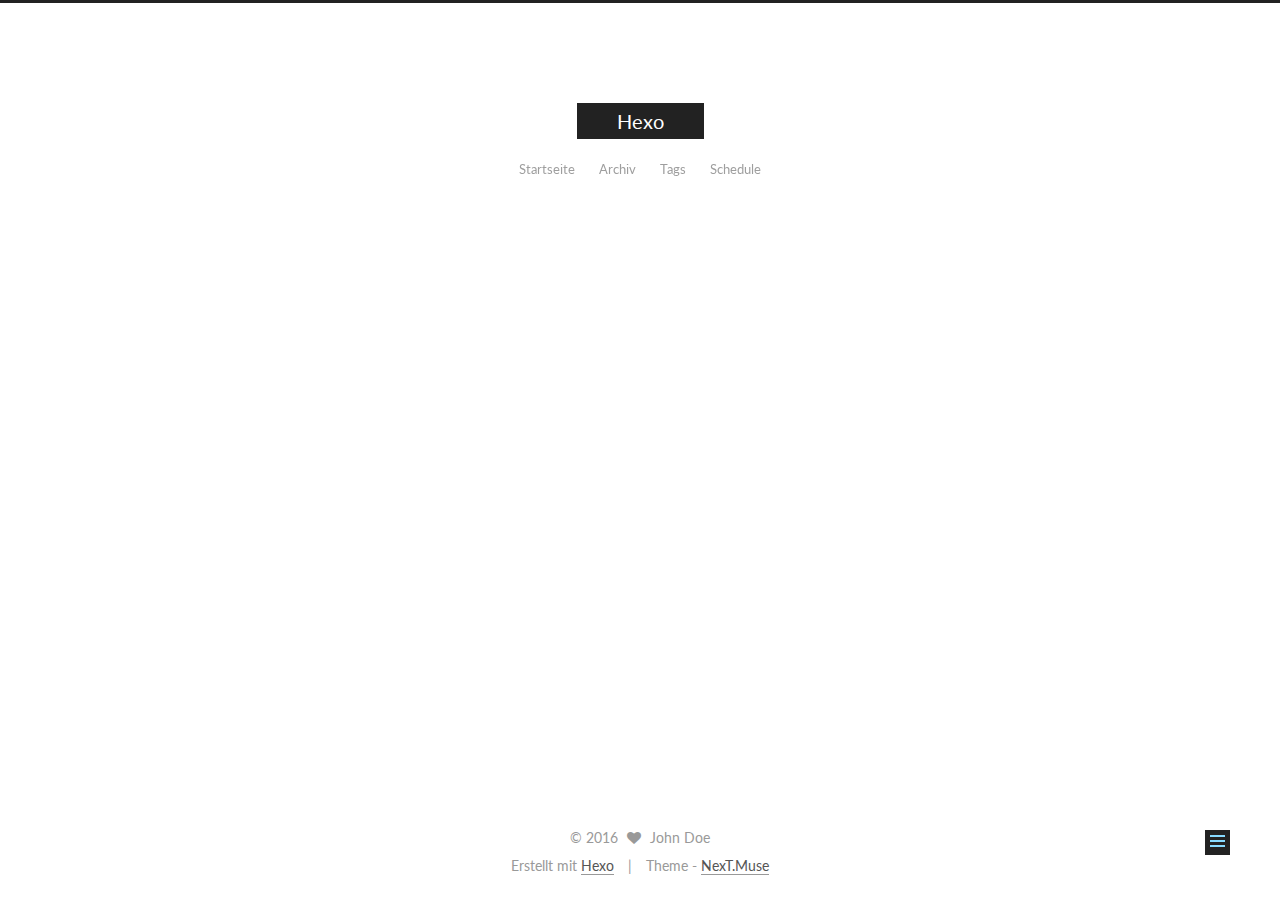
<file: 2016/11/07/vue/index.html>
<!doctype html>



  


<html class="theme-next muse use-motion">
<head>
  <meta charset="UTF-8"/>
<meta http-equiv="X-UA-Compatible" content="IE=edge,chrome=1" />
<meta name="viewport" content="width=device-width, initial-scale=1, maximum-scale=1"/>



<meta http-equiv="Cache-Control" content="no-transform" />
<meta http-equiv="Cache-Control" content="no-siteapp" />












  
  
  <link href="/lib/fancybox/source/jquery.fancybox.css?v=2.1.5" rel="stylesheet" type="text/css" />




  
  
  
  

  
    
    
  

  

  

  

  

  
    
    
    <link href="//fonts.googleapis.com/css?family=Lato:300,300italic,400,400italic,700,700italic&subset=latin,latin-ext" rel="stylesheet" type="text/css">
  






<link href="/lib/font-awesome/css/font-awesome.min.css?v=4.4.0" rel="stylesheet" type="text/css" />

<link href="/css/main.css?v=5.0.2" rel="stylesheet" type="text/css" />


  <meta name="keywords" content="Hexo, NexT" />








  <link rel="shortcut icon" type="image/x-icon" href="/favicon.ico?v=5.0.2" />






<meta name="description" content="ghfhvffvhkhh">
<meta property="og:type" content="article">
<meta property="og:title" content="vue">
<meta property="og:url" content="http://yoursite.com/2016/11/07/vue/index.html">
<meta property="og:site_name" content="Hexo">
<meta property="og:description" content="ghfhvffvhkhh">
<meta property="og:updated_time" content="2016-11-07T02:07:19.000Z">
<meta name="twitter:card" content="summary">
<meta name="twitter:title" content="vue">
<meta name="twitter:description" content="ghfhvffvhkhh">



<script type="text/javascript" id="hexo.configuration">
  var NexT = window.NexT || {};
  var CONFIG = {
    scheme: 'Muse',
    sidebar: {"position":"left","display":"post"},
    fancybox: true,
    motion: true,
    duoshuo: {
      userId: '0',
      author: 'Author'
    }
  };
</script>




  <link rel="canonical" href="http://yoursite.com/2016/11/07/vue/"/>


  <title> vue | Hexo </title>
</head>

<body itemscope itemtype="//schema.org/WebPage" lang="">

  










  
  
    
  

  <div class="container one-collumn sidebar-position-left page-post-detail ">
    <div class="headband"></div>

    <header id="header" class="header" itemscope itemtype="//schema.org/WPHeader">
      <div class="header-inner"><div class="site-meta ">
  

  <div class="custom-logo-site-title">
    <a href="/"  class="brand" rel="start">
      <span class="logo-line-before"><i></i></span>
      <span class="site-title">Hexo</span>
      <span class="logo-line-after"><i></i></span>
    </a>
  </div>
  <p class="site-subtitle"></p>
</div>

<div class="site-nav-toggle">
  <button>
    <span class="btn-bar"></span>
    <span class="btn-bar"></span>
    <span class="btn-bar"></span>
  </button>
</div>

<nav class="site-nav">
  

  
    <ul id="menu" class="menu">
      
        
        <li class="menu-item menu-item-home">
          <a href="/" rel="section">
            
            Startseite
          </a>
        </li>
      
        
        <li class="menu-item menu-item-archives">
          <a href="/archives" rel="section">
            
            Archiv
          </a>
        </li>
      
        
        <li class="menu-item menu-item-tags">
          <a href="/tags" rel="section">
            
            Tags
          </a>
        </li>
      
        
        <li class="menu-item menu-item-schedule">
          <a href="/schedule" rel="section">
            
            Schedule
          </a>
        </li>
      

      
    </ul>
  

  
</nav>

 </div>
    </header>

    <main id="main" class="main">
      <div class="main-inner">
        <div class="content-wrap">
          <div id="content" class="content">
            

  <div id="posts" class="posts-expand">
    

  
  

  
  
  

  <article class="post post-type-normal " itemscope itemtype="//schema.org/Article">

    
      <header class="post-header">

        
        
          <h1 class="post-title" itemprop="name headline">
            
            
              
                vue
              
            
          </h1>
        

        <div class="post-meta">
          <span class="post-time">
            <span class="post-meta-item-icon">
              <i class="fa fa-calendar-o"></i>
            </span>
            <span class="post-meta-item-text">Veröffentlicht am</span>
            <time itemprop="dateCreated" datetime="2016-11-07T10:07:02+08:00" content="2016-11-07">
              2016-11-07
            </time>
          </span>

          

          
            
          

          

          
          

          
        </div>
      </header>
    


    <div class="post-body" itemprop="articleBody">

      
      

      
        <p>ghfhvffvhkhh</p>

      
    </div>

    <div>
      
        

      
    </div>

    <div>
      
        

      
    </div>

    <footer class="post-footer">
      

      
        <div class="post-nav">
          <div class="post-nav-next post-nav-item">
            
              <a href="/2016/11/07/hello-world/" rel="next" title="Hello World">
                <i class="fa fa-chevron-left"></i> Hello World
              </a>
            
          </div>

          <div class="post-nav-prev post-nav-item">
            
          </div>
        </div>
      

      
      
    </footer>
  </article>



    <div class="post-spread">
      
    </div>
  </div>


          </div>
          


          
  <div class="comments" id="comments">
    
  </div>


        </div>
        
          
  
  <div class="sidebar-toggle">
    <div class="sidebar-toggle-line-wrap">
      <span class="sidebar-toggle-line sidebar-toggle-line-first"></span>
      <span class="sidebar-toggle-line sidebar-toggle-line-middle"></span>
      <span class="sidebar-toggle-line sidebar-toggle-line-last"></span>
    </div>
  </div>

  <aside id="sidebar" class="sidebar">
    <div class="sidebar-inner">

      

      
        <ul class="sidebar-nav motion-element">
          <li class="sidebar-nav-toc sidebar-nav-active" data-target="post-toc-wrap" >
            Inhaltsverzeichnis
          </li>
          <li class="sidebar-nav-overview" data-target="site-overview">
            Übersicht
          </li>
        </ul>
      

      <section class="site-overview sidebar-panel ">
        <div class="site-author motion-element" itemprop="author" itemscope itemtype="//schema.org/Person">
          <img class="site-author-image" itemprop="image"
               src="/images/avatar.gif"
               alt="John Doe" />
          <p class="site-author-name" itemprop="name">John Doe</p>
          <p class="site-description motion-element" itemprop="description"></p>
        </div>
        <nav class="site-state motion-element">
          <div class="site-state-item site-state-posts">
            <a href="/archives">
              <span class="site-state-item-count">2</span>
              <span class="site-state-item-name">Artikel</span>
            </a>
          </div>

          

          

        </nav>

        

        <div class="links-of-author motion-element">
          
        </div>

        
        

        
        

      </section>

      
        <section class="post-toc-wrap motion-element sidebar-panel sidebar-panel-active">
          <div class="post-toc">
            
              
            
            
              <p class="post-toc-empty">Dieser Artikel hat kein Inhaltsverzeichnis</p>
            
          </div>
        </section>
      

    </div>
  </aside>


        
      </div>
    </main>

    <footer id="footer" class="footer">
      <div class="footer-inner">
        <div class="copyright" >
  
  &copy; 
  <span itemprop="copyrightYear">2016</span>
  <span class="with-love">
    <i class="fa fa-heart"></i>
  </span>
  <span class="author" itemprop="copyrightHolder">John Doe</span>
</div>

<div class="powered-by">
  Erstellt mit  <a class="theme-link" href="https://hexo.io">Hexo</a>
</div>

<div class="theme-info">
  Theme -
  <a class="theme-link" href="https://github.com/iissnan/hexo-theme-next">
    NexT.Muse
  </a>
</div>

        

        
      </div>
    </footer>

    <div class="back-to-top">
      <i class="fa fa-arrow-up"></i>
    </div>
  </div>

  

<script type="text/javascript">
  if (Object.prototype.toString.call(window.Promise) !== '[object Function]') {
    window.Promise = null;
  }
</script>









  



  
  <script type="text/javascript" src="/lib/jquery/index.js?v=2.1.3"></script>

  
  <script type="text/javascript" src="/lib/fastclick/lib/fastclick.min.js?v=1.0.6"></script>

  
  <script type="text/javascript" src="/lib/jquery_lazyload/jquery.lazyload.js?v=1.9.7"></script>

  
  <script type="text/javascript" src="/lib/velocity/velocity.min.js?v=1.2.1"></script>

  
  <script type="text/javascript" src="/lib/velocity/velocity.ui.min.js?v=1.2.1"></script>

  
  <script type="text/javascript" src="/lib/fancybox/source/jquery.fancybox.pack.js?v=2.1.5"></script>


  


  <script type="text/javascript" src="/js/src/utils.js?v=5.0.2"></script>

  <script type="text/javascript" src="/js/src/motion.js?v=5.0.2"></script>



  
  

  
  <script type="text/javascript" src="/js/src/scrollspy.js?v=5.0.2"></script>
<script type="text/javascript" src="/js/src/post-details.js?v=5.0.2"></script>



  


  <script type="text/javascript" src="/js/src/bootstrap.js?v=5.0.2"></script>



  



  




  
  

  

  

  

  


</body>
</html>
</file>
<file: css/main.css>
/* normalize.css v3.0.2 | MIT License | git.io/normalize */
html {
  font-family: sans-serif; /* 1 */
  -ms-text-size-adjust: 100%; /* 2 */
  -webkit-text-size-adjust: 100%; /* 2 */
}
body {
  margin: 0;
}
article,
aside,
details,
figcaption,
figure,
footer,
header,
hgroup,
main,
menu,
nav,
section,
summary {
  display: block;
}
audio,
canvas,
progress,
video {
  display: inline-block; /* 1 */
  vertical-align: baseline; /* 2 */
}
audio:not([controls]) {
  display: none;
  height: 0;
}
[hidden],
template {
  display: none;
}
a {
  background-color: transparent;
}
a:active,
a:hover {
  outline: 0;
}
abbr[title] {
  border-bottom: 1px dotted;
}
b,
strong {
  font-weight: bold;
}
dfn {
  font-style: italic;
}
h1 {
  font-size: 2em;
  margin: 0.67em 0;
}
mark {
  background: #ff0;
  color: #000;
}
small {
  font-size: 80%;
}
sub,
sup {
  font-size: 75%;
  line-height: 0;
  position: relative;
  vertical-align: baseline;
}
sup {
  top: -0.5em;
}
sub {
  bottom: -0.25em;
}
img {
  border: 0;
}
svg:not(:root) {
  overflow: hidden;
}
figure {
  margin: 1em 40px;
}
hr {
  -moz-box-sizing: content-box;
  box-sizing: content-box;
  height: 0;
}
pre {
  overflow: auto;
}
code,
kbd,
pre,
samp {
  font-family: monospace, monospace;
  font-size: 1em;
}
button,
input,
optgroup,
select,
textarea {
  color: inherit; /* 1 */
  font: inherit; /* 2 */
  margin: 0; /* 3 */
}
button {
  overflow: visible;
}
button,
select {
  text-transform: none;
}
button,
html input[type="button"],
input[type="reset"],
input[type="submit"] {
  -webkit-appearance: button; /* 2 */
  cursor: pointer; /* 3 */
}
button[disabled],
html input[disabled] {
  cursor: default;
}
button::-moz-focus-inner,
input::-moz-focus-inner {
  border: 0;
  padding: 0;
}
input {
  line-height: normal;
}
input[type="checkbox"],
input[type="radio"] {
  box-sizing: border-box; /* 1 */
  padding: 0; /* 2 */
}
input[type="number"]::-webkit-inner-spin-button,
input[type="number"]::-webkit-outer-spin-button {
  height: auto;
}
input[type="search"] {
  -webkit-appearance: textfield; /* 1 */
  -moz-box-sizing: content-box;
  -webkit-box-sizing: content-box; /* 2 */
  box-sizing: content-box;
}
input[type="search"]::-webkit-search-cancel-button,
input[type="search"]::-webkit-search-decoration {
  -webkit-appearance: none;
}
fieldset {
  border: 1px solid #c0c0c0;
  margin: 0 2px;
  padding: 0.35em 0.625em 0.75em;
}
legend {
  border: 0; /* 1 */
  padding: 0; /* 2 */
}
textarea {
  overflow: auto;
}
optgroup {
  font-weight: bold;
}
table {
  border-collapse: collapse;
  border-spacing: 0;
}
td,
th {
  padding: 0;
}
::selection {
  background: #262a30;
  color: #fff;
}
body {
  position: relative;
  font-family: 'Lato', "PingFang SC", "Microsoft YaHei", sans-serif;
  font-size: 14px;
  line-height: 2;
  color: #555;
  background: #fff;
}
@media (max-width: 767px) {
  body {
    padding-right: 0 !important;
  }
}
@media (min-width: 768px) and (max-width: 991px) {
  body {
    padding-right: 0 !important;
  }
}
@media (min-width: 1600px) {
  body {
    font-size: 16px;
  }
}
h1,
h2,
h3,
h4,
h5,
h6 {
  margin: 0;
  padding: 0;
  font-weight: bold;
  line-height: 1.5;
  font-family: 'Lato', "PingFang SC", "Microsoft YaHei", sans-serif;
}
h2,
h3,
h4,
h5,
h6 {
  margin: 20px 0 15px;
}
h1 {
  font-size: 22px;
}
@media (max-width: 767px) {
  h1 {
    font-size: 18px;
  }
}
h2 {
  font-size: 20px;
}
@media (max-width: 767px) {
  h2 {
    font-size: 16px;
  }
}
h3 {
  font-size: 18px;
}
@media (max-width: 767px) {
  h3 {
    font-size: 14px;
  }
}
h4 {
  font-size: 16px;
}
@media (max-width: 767px) {
  h4 {
    font-size: 12px;
  }
}
h5 {
  font-size: 14px;
}
@media (max-width: 767px) {
  h5 {
    font-size: 10px;
  }
}
h6 {
  font-size: 12px;
}
@media (max-width: 767px) {
  h6 {
    font-size: 8px;
  }
}
p {
  margin: 0 0 25px 0;
}
a {
  color: #555;
  text-decoration: none;
  border-bottom: 1px solid #999;
  word-wrap: break-word;
}
a:hover {
  color: #222;
  border-bottom-color: #222;
}
ul {
  list-style: none;
}
blockquote {
  margin: 0;
  padding: 0;
}
img {
  display: block;
  margin: auto;
  max-width: 100%;
  height: auto;
}
hr {
  margin: 40px 0;
  height: 3px;
  border: none;
  background-color: #ddd;
  background-image: repeating-linear-gradient(-45deg, #fff, #fff 4px, transparent 4px, transparent 8px);
}
blockquote {
  padding: 0 15px;
  color: #666;
  border-left: 4px solid #ddd;
}
blockquote cite::before {
  content: "-";
  padding: 0 5px;
}
dt {
  font-weight: 700;
}
dd {
  margin: 0;
  padding: 0;
}
.text-left {
  text-align: left;
}
.text-center {
  text-align: center;
}
.text-right {
  text-align: right;
}
.text-justify {
  text-align: justify;
}
.text-nowrap {
  white-space: nowrap;
}
.text-lowercase {
  text-transform: lowercase;
}
.text-uppercase {
  text-transform: uppercase;
}
.text-capitalize {
  text-transform: capitalize;
}
.center-block {
  display: block;
  margin-left: auto;
  margin-right: auto;
}
.clearfix:before,
.clearfix:after {
  content: " ";
  display: table;
}
.clearfix:after {
  clear: both;
}
.pullquote {
  width: 45%;
}
.pullquote.left {
  float: left;
  margin-left: 5px;
  margin-right: 10px;
}
.pullquote.right {
  float: right;
  margin-left: 10px;
  margin-right: 5px;
}
.affix.affix.affix {
  position: fixed;
}
.translation {
  margin-top: -20px;
  font-size: 14px;
  color: #999;
}
.scrollbar-measure {
  width: 100px;
  height: 100px;
  overflow: scroll;
  position: absolute;
  top: -9999px;
}
.use-motion .motion-element {
  opacity: 0;
}
#local-search-input {
  padding: 3px;
  border: none;
  text-indent: 14px;
  border-radius: 0;
  width: 140px;
  outline: none;
  border-bottom: 1px solid #999;
  background: inherit;
  opacity: 0.5;
}
#local-search-input:focus {
  opacity: 1;
}
.search-icon {
  position: absolute;
  top: 9px;
}
table {
  margin: 20px 0;
  width: 100%;
  border-collapse: collapse;
  border-spacing: 0;
  border: 1px solid #ddd;
  font-size: 14px;
  table-layout: fixed;
  word-wrap: break-all;
}
table>tbody>tr:nth-of-type(odd) {
  background-color: #f9f9f9;
}
table>tbody>tr:hover {
  background-color: #f5f5f5;
}
caption,
th,
td {
  padding: 8px;
  text-align: left;
  vertical-align: middle;
  font-weight: normal;
}
th,
td {
  border-bottom: 3px solid #ddd;
  border-right: 1px solid #eee;
}
th {
  padding-bottom: 10px;
  font-weight: 700;
}
td {
  border-bottom-width: 1px;
}
html,
body {
  height: 100%;
}
.container {
  position: relative;
  min-height: 100%;
}
.header-inner {
  margin: 0 auto;
  padding: 100px 0 70px;
  width: 700px;
}
@media (min-width: 1600px) {
  .container .header-inner {
    width: 900px;
  }
}
.main {
  padding-bottom: 150px;
}
.main-inner {
  margin: 0 auto;
  width: 700px;
}
@media (min-width: 1600px) {
  .container .main-inner {
    width: 900px;
  }
}
.footer {
  position: absolute;
  left: 0;
  bottom: 0;
  width: 100%;
  min-height: 50px;
}
.footer-inner {
  box-sizing: border-box;
  margin: 20px auto;
  width: 700px;
}
@media (min-width: 1600px) {
  .container .footer-inner {
    width: 900px;
  }
}
pre,
.highlight {
  overflow: auto;
  margin: 20px 0;
  padding: 15px;
  font-size: 13px;
  color: #4d4d4c;
  background: #f7f7f7;
  line-height: 1.6;
}
pre,
code {
  font-family: consolas, Menlo, "PingFang SC", "Microsoft YaHei", monospace;
}
code {
  padding: 2px 4px;
  word-wrap: break-all;
  color: #4d4d4c;
  background: #f7f7f7;
  border-radius: 3px;
  font-size: 13px;
}
pre code {
  padding: 0;
  color: #4d4d4c;
  background: none;
  text-shadow: none;
}
.highlight pre {
  border: none;
  margin: 0;
  padding: 1px;
}
.highlight table {
  margin: 0;
  width: auto;
  border: none;
}
.highlight td {
  border: none;
  padding: 0;
}
.highlight figcaption {
  font-size: 1em;
  color: #4d4d4c;
  line-height: 1em;
  margin-bottom: 1em;
}
.highlight figcaption:before,
.highlight figcaption:after {
  content: " ";
  display: table;
}
.highlight figcaption:after {
  clear: both;
}
.highlight figcaption a {
  float: right;
  color: #4d4d4c;
}
.highlight figcaption a:hover {
  border-bottom-color: #4d4d4c;
}
.highlight .gutter pre {
  color: #666;
  text-align: right;
  padding-right: 20px;
}
.highlight .line {
  height: 20px;
}
.gutter {
  -webkit-user-select: none;
  -moz-user-select: none;
  -ms-user-select: none;
  user-select: none;
}
.gist table {
  width: auto;
}
.gist table td {
  border: none;
}
pre .deletion {
  background: #fdd;
}
pre .addition {
  background: #dfd;
}
pre .meta {
  color: #8959a8;
}
pre .comment {
  color: #8e908c;
}
pre .variable,
pre .attribute,
pre .tag,
pre .regexp,
pre .ruby .constant,
pre .xml .tag .title,
pre .xml .pi,
pre .xml .doctype,
pre .html .doctype,
pre .css .id,
pre .css .class,
pre .css .pseudo {
  color: #c82829;
}
pre .number,
pre .preprocessor,
pre .built_in,
pre .literal,
pre .params,
pre .constant,
pre .command {
  color: #f5871f;
}
pre .ruby .class .title,
pre .css .rules .attribute,
pre .string,
pre .value,
pre .inheritance,
pre .header,
pre .ruby .symbol,
pre .xml .cdata,
pre .special,
pre .number,
pre .formula {
  color: #718c00;
}
pre .title,
pre .css .hexcolor {
  color: #3e999f;
}
pre .function,
pre .python .decorator,
pre .python .title,
pre .ruby .function .title,
pre .ruby .title .keyword,
pre .perl .sub,
pre .javascript .title,
pre .coffeescript .title {
  color: #4271ae;
}
pre .keyword,
pre .javascript .function {
  color: #8959a8;
}
.full-image.full-image.full-image {
  border: none;
  max-width: 100%;
  width: auto;
  margin: 20px auto;
}
@media (min-width: 992px) {
  .full-image.full-image.full-image {
    max-width: none;
    width: 126%;
    margin: 0 -13%;
  }
}
.blockquote-center,
.page-home .post-type-quote blockquote,
.page-post-detail .post-type-quote blockquote {
  position: relative;
  margin: 40px 0;
  padding: 0;
  border-left: none;
  text-align: center;
}
.blockquote-center::before,
.page-home .post-type-quote blockquote::before,
.page-post-detail .post-type-quote blockquote::before,
.blockquote-center::after,
.page-home .post-type-quote blockquote::after,
.page-post-detail .post-type-quote blockquote::after {
  position: absolute;
  content: ' ';
  display: block;
  width: 100%;
  height: 24px;
  opacity: 0.2;
  background-repeat: no-repeat;
  background-position: 0 -6px;
  background-size: 22px 22px;
}
.blockquote-center::before,
.page-home .post-type-quote blockquote::before,
.page-post-detail .post-type-quote blockquote::before {
  top: -20px;
  background-image: url("../images/quote-l.svg");
  border-top: 1px solid #ccc;
}
.blockquote-center::after,
.page-home .post-type-quote blockquote::after,
.page-post-detail .post-type-quote blockquote::after {
  bottom: -20px;
  background-image: url("../images/quote-r.svg");
  border-bottom: 1px solid #ccc;
  background-position: 100% 8px;
}
.blockquote-center p,
.page-home .post-type-quote blockquote p,
.page-post-detail .post-type-quote blockquote p,
.blockquote-center div,
.page-home .post-type-quote blockquote div,
.page-post-detail .post-type-quote blockquote div {
  text-align: center;
}
.post .post-body .group-picture img {
  box-sizing: border-box;
  padding: 0 3px;
  border: none;
}
.post .group-picture-row {
  overflow: hidden;
  margin-top: 6px;
}
.post .group-picture-row:first-child {
  margin-top: 0;
}
.post .group-picture-column {
  float: left;
}
.page-post-detail .post-body .group-picture-column {
  float: none;
  margin-top: 10px;
  width: auto !important;
}
.page-post-detail .post-body .group-picture-column img {
  margin: 0 auto;
}
.page-archive .group-picture-container {
  overflow: hidden;
}
.page-archive .group-picture-row {
  float: left;
}
.page-archive .group-picture-row:first-child {
  margin-top: 6px;
}
.page-archive .group-picture-column {
  max-width: 150px;
  max-height: 150px;
}
.btn {
  display: inline-block;
  padding: 0 20px;
  font-size: 14px;
  color: #fff;
  background: #222;
  border: 2px solid #222;
  text-decoration: none;
  border-radius: 0;
  transition-property: background-color;
  transition-duration: 0.2s;
  transition-timing-function: ease-in-out;
  transition-delay: 0s;
}
.btn:hover,
.post-more-link .btn:hover {
  border-color: #222;
  color: #222;
  background: #fff;
}
.btn-bar {
  display: block;
  width: 22px;
  height: 2px;
  background: #555;
  border-radius: 1px;
}
.btn-bar+.btn-bar {
  margin-top: 4px;
}
.pagination {
  margin: 120px 0 40px;
  text-align: center;
  border-top: 1px solid #eee;
}
.page-number-basic,
.pagination .prev,
.pagination .next,
.pagination .page-number,
.pagination .space {
  display: inline-block;
  position: relative;
  top: -1px;
  margin: 0 10px;
  padding: 0 10px;
  line-height: 30px;
}
@media (max-width: 767px) {
  .page-number-basic,
  .pagination .prev,
  .pagination .next,
  .pagination .page-number,
  .pagination .space {
    margin: 0 5px;
  }
}
.pagination .prev,
.pagination .next,
.pagination .page-number {
  border-bottom: 0;
  border-top: 1px solid #eee;
  transition-property: border-color;
  transition-duration: 0.2s;
  transition-timing-function: ease-in-out;
  transition-delay: 0s;
}
.pagination .prev:hover,
.pagination .next:hover,
.pagination .page-number:hover {
  border-top-color: #222;
}
.pagination .space {
  padding: 0;
  margin: 0;
}
.pagination .prev {
  margin-left: 0;
}
.pagination .next {
  margin-right: 0;
}
.pagination .page-number.current {
  color: #fff;
  background: #ccc;
  border-top-color: #ccc;
}
@media (max-width: 767px) {
  .pagination {
    border-top: none;
  }
  .pagination .prev,
  .pagination .next,
  .pagination .page-number {
    margin-bottom: 10px;
    border-top: 0;
    border-bottom: 1px solid #eee;
  }
  .pagination .prev:hover,
  .pagination .next:hover,
  .pagination .page-number:hover {
    border-bottom-color: #222;
  }
}
.comments {
  margin: 60px 20px 0;
}
.tag-cloud {
  text-align: center;
}
.tag-cloud a {
  display: inline-block;
  margin: 10px;
}
.back-to-top {
  box-sizing: border-box;
  position: fixed;
  bottom: -100px;
  right: 50px;
  z-index: 1050;
  padding: 0 6px;
  width: 25px;
  background: #222;
  font-size: 12px;
  opacity: 1;
  color: #fff;
  cursor: pointer;
  text-align: center;
  -webkit-transform: translateZ(0);
  transition-property: bottom;
  transition-duration: 0.2s;
  transition-timing-function: ease-in-out;
  transition-delay: 0s;
}
@media (max-width: 767px) {
  .back-to-top {
    display: none;
  }
}
@media (min-width: 768px) and (max-width: 991px) {
  .back-to-top {
    display: none;
  }
}
.back-to-top.back-to-top-on {
  bottom: 19px;
}
.header {
  background: #fff;
}
.header-inner {
  position: relative;
}
.headband {
  height: 3px;
  background: #222;
}
.site-meta {
  margin: 0;
  text-align: center;
}
@media (max-width: 767px) {
  .site-meta {
    text-align: center;
  }
}
.brand {
  position: relative;
  display: inline-block;
  padding: 0 40px;
  color: #fff;
  background: #222;
  border-bottom: none;
}
.brand:hover {
  color: #fff;
}
.logo {
  display: inline-block;
  margin-right: 5px;
  line-height: 36px;
  vertical-align: top;
}
.site-title {
  display: inline-block;
  vertical-align: top;
  line-height: 36px;
  font-size: 20px;
  font-weight: normal;
  font-family: 'Lato', "PingFang SC", "Microsoft YaHei", sans-serif;
}
.site-subtitle {
  margin-top: 10px;
  font-size: 13px;
  color: #999;
}
.use-motion .brand {
  opacity: 0;
}
.use-motion .logo,
.use-motion .site-title,
.use-motion .site-subtitle {
  opacity: 0;
  position: relative;
  top: -10px;
}
.site-nav-toggle {
  display: none;
  position: absolute;
  top: 10px;
  left: 10px;
}
@media (max-width: 767px) {
  .site-nav-toggle {
    display: block;
  }
}
.site-nav-toggle button {
  margin-top: 2px;
  padding: 9px 10px;
  background: transparent;
  border: none;
}
@media (max-width: 767px) {
  .site-nav {
    display: none;
    margin: 0 -10px;
    padding: 0 10px;
    clear: both;
    border-top: 1px solid #ddd;
  }
}
@media (min-width: 768px) and (max-width: 991px) {
  .site-nav {
    display: block !important;
  }
}
@media (min-width: 992px) {
  .site-nav {
    display: block !important;
  }
}
.menu {
  margin-top: 20px;
  padding-left: 0;
  text-align: center;
}
.menu .menu-item {
  display: inline-block;
  margin: 0 10px;
}
@media screen and (max-width: 767px) {
  .menu .menu-item {
    margin-top: 10px;
  }
}
.menu .menu-item a {
  display: block;
  font-size: 13px;
  text-transform: capitalize;
  line-height: inherit;
  border-bottom: 1px solid transparent;
  transition-property: border-color;
  transition-duration: 0.2s;
  transition-timing-function: ease-in-out;
  transition-delay: 0s;
}
.menu .menu-item a:hover {
  border-bottom-color: #222;
}
.menu .menu-item .fa {
  margin-right: 5px;
}
.use-motion .menu-item {
  opacity: 0;
}
.post-body {
  font-family: 'Lato', "PingFang SC", "Microsoft YaHei", sans-serif;
}
@media (max-width: 767px) {
  .post-body {
    word-break: break-word;
  }
}
.post-body .fancybox img {
  display: block !important;
  margin: 0 auto;
  cursor: pointer;
  cursor: zoom-in;
  cursor: -webkit-zoom-in;
}
.post-body .image-caption,
.post-body .figure .caption {
  margin: 10px auto 15px;
  text-align: center;
  font-size: 14px;
  color: #999;
  font-weight: bold;
  line-height: 1;
}
.post-sticky-flag {
  display: inline-block;
  font-size: 16px;
  -ms-transform: rotate(30deg);
  -webkit-transform: rotate(30deg);
  -moz-transform: rotate(30deg);
  -ms-transform: rotate(30deg);
  -o-transform: rotate(30deg);
  transform: rotate(30deg);
}
.posts-expand {
  padding-top: 40px;
}
@media (max-width: 767px) {
  .posts-expand {
    margin: 0 20px;
  }
  .post-body pre,
  .post-body .highlight {
    padding: 10px;
  }
  .post-body pre .gutter pre,
  .post-body .highlight .gutter pre {
    padding-right: 10px;
  }
}
@media (min-width: 992px) {
  .posts-expand .post-body {
    text-align: justify;
  }
}
.posts-expand .post-body h2,
.posts-expand .post-body h3,
.posts-expand .post-body h4,
.posts-expand .post-body h5,
.posts-expand .post-body h6 {
  padding-top: 10px;
}
.posts-expand .post-body h2 .header-anchor,
.posts-expand .post-body h3 .header-anchor,
.posts-expand .post-body h4 .header-anchor,
.posts-expand .post-body h5 .header-anchor,
.posts-expand .post-body h6 .header-anchor {
  float: right;
  margin-left: 10px;
  color: #ccc;
  border-bottom-style: none;
  visibility: hidden;
}
.posts-expand .post-body h2 .header-anchor:hover,
.posts-expand .post-body h3 .header-anchor:hover,
.posts-expand .post-body h4 .header-anchor:hover,
.posts-expand .post-body h5 .header-anchor:hover,
.posts-expand .post-body h6 .header-anchor:hover {
  color: inherit;
}
.posts-expand .post-body h2:hover .header-anchor,
.posts-expand .post-body h3:hover .header-anchor,
.posts-expand .post-body h4:hover .header-anchor,
.posts-expand .post-body h5:hover .header-anchor,
.posts-expand .post-body h6:hover .header-anchor {
  visibility: visible;
}
.posts-expand .post-body ul li {
  list-style: circle;
}
.posts-expand .post-body img {
  box-sizing: border-box;
  margin: auto;
  padding: 3px;
  border: 1px solid #ddd;
}
.posts-expand .fancybox img {
  margin: 0 auto;
}
@media (max-width: 767px) {
  .posts-collapse {
    margin: 0 20px;
  }
  .posts-collapse .post-title,
  .posts-collapse .post-meta {
    display: block;
    width: auto;
    text-align: left;
  }
}
.posts-collapse {
  position: relative;
  z-index: 1010;
  margin-left: 55px;
}
.posts-collapse::after {
  content: " ";
  position: absolute;
  top: 20px;
  left: 0;
  margin-left: -2px;
  width: 4px;
  height: 100%;
  background: #f5f5f5;
  z-index: -1;
}
@media (max-width: 767px) {
  .posts-collapse {
    margin: 0 20px;
  }
}
.posts-collapse .collection-title {
  position: relative;
  margin: 60px 0;
}
.posts-collapse .collection-title h2 {
  margin-left: 20px;
}
.posts-collapse .collection-title small {
  color: #bbb;
}
.posts-collapse .collection-title::before {
  content: " ";
  position: absolute;
  left: 0;
  top: 50%;
  margin-left: -4px;
  margin-top: -4px;
  width: 8px;
  height: 8px;
  background: #bbb;
  border-radius: 50%;
}
.posts-collapse .post {
  margin: 30px 0;
}
.posts-collapse .post-header {
  position: relative;
  transition-duration: 0.2s;
  transition-timing-function: ease-in-out;
  transition-delay: 0s;
  transition-property: border;
  border-bottom: 1px dashed #ccc;
}
.posts-collapse .post-header::before {
  content: " ";
  position: absolute;
  left: 0;
  top: 12px;
  width: 6px;
  height: 6px;
  margin-left: -4px;
  background: #bbb;
  border-radius: 50%;
  border: 1px solid #fff;
  transition-duration: 0.2s;
  transition-timing-function: ease-in-out;
  transition-delay: 0s;
  transition-property: background;
}
.posts-collapse .post-header:hover {
  border-bottom-color: #666;
}
.posts-collapse .post-header:hover::before {
  background: #222;
}
.posts-collapse .post-meta {
  position: absolute;
  font-size: 12px;
  left: 20px;
  top: 5px;
}
.posts-collapse .post-comments-count {
  display: none;
}
.posts-collapse .post-title {
  margin-left: 60px;
  font-size: 16px;
  font-weight: normal;
  line-height: inherit;
}
.posts-collapse .post-title::after {
  margin-left: 3px;
  opacity: 0.6;
}
.posts-collapse .post-title a {
  color: #666;
  border-bottom: none;
}
.page-home .post-type-quote .post-header,
.page-post-detail .post-type-quote .post-header,
.page-home .post-type-quote .post-tags,
.page-post-detail .post-type-quote .post-tags {
  display: none;
}
.posts-expand .post-title {
  font-size: 26px;
  text-align: center;
  word-break: break-word;
  font-weight: 400;
}
@media (max-width: 767px) {
  .posts-expand .post-title {
    font-size: 22px;
  }
}
.posts-expand .post-title-link {
  display: inline-block;
  position: relative;
  color: #555;
  border-bottom: none;
  line-height: 1.2;
  vertical-align: top;
}
.posts-expand .post-title-link::before {
  content: "";
  position: absolute;
  width: 100%;
  height: 2px;
  bottom: 0;
  left: 0;
  background-color: #000;
  visibility: hidden;
  -webkit-transform: scaleX(0);
  -moz-transform: scaleX(0);
  -ms-transform: scaleX(0);
  -o-transform: scaleX(0);
  transform: scaleX(0);
  transition-duration: 0.2s;
  transition-timing-function: ease-in-out;
  transition-delay: 0s;
}
.posts-expand .post-title-link:hover::before {
  visibility: visible;
  -webkit-transform: scaleX(1);
  -moz-transform: scaleX(1);
  -ms-transform: scaleX(1);
  -o-transform: scaleX(1);
  transform: scaleX(1);
}
.posts-expand .post-title-link .fa {
  font-size: 16px;
}
.posts-expand .post-meta {
  margin: 3px 0 60px 0;
  color: #999;
  font-family: 'Lato', "PingFang SC", "Microsoft YaHei", sans-serif;
  font-size: 12px;
  text-align: center;
}
.posts-expand .post-meta .post-category-list {
  display: inline-block;
  margin: 0;
  padding: 3px;
}
.posts-expand .post-meta .post-category-list-link {
  color: #999;
}
.post-meta-item-icon {
  display: none;
  margin-right: 3px;
}
@media (min-width: 768px) and (max-width: 991px) {
  .post-meta-item-icon {
    display: inline-block;
  }
}
@media (max-width: 767px) {
  .post-meta-item-icon {
    display: inline-block;
  }
}
@media (min-width: 768px) and (max-width: 991px) {
  .post-meta-item-text {
    display: none;
  }
}
@media (max-width: 767px) {
  .post-meta-item-text {
    display: none;
  }
}
@media (max-width: 767px) {
  .posts-expand .post-comments-count {
    display: none;
  }
}
.post-more-link {
  margin-top: 50px;
}
.post-more-link .btn {
  color: #fff;
  font-size: 14px;
  background: #222;
  border-radius: 0;
  line-height: 2;
}
.posts-expand .post-tags {
  margin-top: 40px;
  text-align: center;
}
.posts-expand .post-tags a {
  display: inline-block;
  margin-right: 10px;
  font-size: 13px;
}
.post-nav {
  overflow: hidden;
  margin-top: 60px;
  padding: 10px;
  white-space: nowrap;
  border-top: 1px solid #eee;
}
.post-nav-item {
  display: inline-block;
  width: 50%;
  white-space: normal;
}
.post-nav-item a {
  position: relative;
  display: inline-block;
  line-height: 25px;
  font-size: 14px;
  color: #555;
  border-bottom: none;
}
.post-nav-item a:hover {
  color: #222;
  border-bottom: none;
}
.post-nav-item a:active {
  top: 2px;
}
.post-nav-item a i {
  font-size: 12px;
}
.post-nav-prev {
  text-align: right;
}
.posts-expand .post-eof {
  display: block;
  margin: 80px auto 60px;
  width: 8%;
  height: 1px;
  background: #ccc;
  text-align: center;
}
.post:last-child .post-eof.post-eof.post-eof {
  display: none;
}
.post-gallery {
  display: table;
  table-layout: fixed;
  width: 100%;
  border-collapse: separate;
}
.post-gallery-row {
  display: table-row;
}
.post-gallery .post-gallery-img {
  display: table-cell;
  text-align: center;
  vertical-align: middle;
  border: none;
}
.post-gallery .post-gallery-img img {
  max-width: 100%;
  max-height: 100%;
  border: none;
}
.fancybox-close,
.fancybox-close:hover {
  border: none;
}
.sidebar {
  position: fixed;
  right: 0;
  top: 0;
  bottom: 0;
  width: 0;
  z-index: 1040;
  box-shadow: inset 0 2px 6px #000;
  background: #222;
  -webkit-transform: translateZ(0);
}
.sidebar a {
  color: #999;
  border-bottom-color: #555;
}
.sidebar a:hover {
  color: #eee;
}
@media (min-width: 768px) and (max-width: 991px) {
  .sidebar {
    display: none !important;
  }
}
@media (max-width: 767px) {
  .sidebar {
    display: none !important;
  }
}
.sidebar-inner {
  position: relative;
  padding: 20px 10px;
  color: #999;
  text-align: center;
}
.sidebar-toggle {
  position: fixed;
  right: 50px;
  bottom: 45px;
  width: 15px;
  height: 15px;
  padding: 5px;
  background: #222;
  line-height: 0;
  z-index: 1050;
  cursor: pointer;
  -webkit-transform: translateZ(0);
}
@media (min-width: 768px) and (max-width: 991px) {
  .sidebar-toggle {
    display: none;
  }
}
@media (max-width: 767px) {
  .sidebar-toggle {
    display: none;
  }
}
.sidebar-toggle-line {
  position: relative;
  display: inline-block;
  vertical-align: top;
  height: 2px;
  width: 100%;
  background: #fff;
  margin-top: 3px;
}
.sidebar-toggle-line:first-child {
  margin-top: 0;
}
.site-author-image {
  display: block;
  margin: 0 auto;
  padding: 2px;
  max-width: 96px;
  height: auto;
  border: 2px solid #333;
}
.site-author-name {
  margin: 5px 0 0;
  text-align: center;
  color: #f5f5f5;
  font-weight: normal;
}
.site-description {
  margin-top: 5px;
  text-align: center;
  font-size: 14px;
  color: #999;
}
.site-state {
  overflow: hidden;
  line-height: 1.4;
  white-space: nowrap;
  text-align: center;
}
.site-state-item {
  display: inline-block;
  padding: 0 15px;
  border-left: 1px solid #333;
}
.site-state-item:first-child {
  border-left: none;
}
.site-state-item a {
  border-bottom: none;
}
.site-state-item-count {
  display: block;
  text-align: center;
  color: inherit;
  font-weight: 600;
  font-size: 18px;
}
.site-state-item-name {
  font-size: 13px;
  color: inherit;
}
.feed-link {
  margin-top: 20px;
}
.feed-link a {
  display: inline-block;
  padding: 0 15px;
  color: #fc6423;
  border: 1px solid #fc6423;
  border-radius: 4px;
}
.feed-link a i {
  color: #fc6423;
  font-size: 14px;
}
.feed-link a:hover {
  color: #fff;
  background: #fc6423;
}
.feed-link a:hover i {
  color: #fff;
}
.links-of-author {
  margin-top: 20px;
}
.links-of-author a {
  display: inline-block;
  vertical-align: middle;
  margin-right: 10px;
  margin-bottom: 10px;
  border-bottom-color: #555;
  font-size: 13px;
}
.links-of-author a:before {
  display: inline-block;
  vertical-align: middle;
  margin-right: 3px;
  content: " ";
  width: 4px;
  height: 4px;
  border-radius: 50%;
  background: #82ff4b;
}
.links-of-blogroll {
  font-size: 13px;
}
.links-of-blogroll-title {
  margin-top: 20px;
  font-size: 14px;
  font-weight: 600;
}
.links-of-blogroll-list {
  margin: 0;
  padding: 0;
}
.links-of-blogroll-item {
  padding: 2px 10px;
}
.sidebar-nav {
  margin: 0 0 20px;
  padding-left: 0;
}
.sidebar-nav li {
  display: inline-block;
  cursor: pointer;
  border-bottom: 1px solid transparent;
  font-size: 14px;
  color: #555;
}
.sidebar-nav li:hover {
  color: #f5f5f5;
}
.page-post-detail .sidebar-nav-toc {
  padding: 0 5px;
}
.page-post-detail .sidebar-nav-overview {
  margin-left: 10px;
}
.sidebar-nav .sidebar-nav-active {
  color: #87daff;
  border-bottom-color: #87daff;
}
.sidebar-nav .sidebar-nav-active:hover {
  color: #87daff;
}
.sidebar-panel {
  display: none;
}
.sidebar-panel-active {
  display: block;
}
.post-toc-empty {
  font-size: 14px;
  color: #666;
}
.post-toc-wrap {
  overflow: hidden;
}
.post-toc {
  overflow: auto;
}
.post-toc ol {
  margin: 0;
  padding: 0 2px 5px 10px;
  text-align: left;
  list-style: none;
  font-size: 14px;
}
.post-toc ol > ol {
  padding-left: 0;
}
.post-toc ol a {
  transition-duration: 0.2s;
  transition-timing-function: ease-in-out;
  transition-delay: 0s;
  transition-property: all;
  color: #999;
  border-bottom-color: #555;
}
.post-toc ol a:hover {
  color: #ccc;
  border-bottom-color: #ccc;
}
.post-toc .nav-item {
  overflow: hidden;
  text-overflow: ellipsis;
  white-space: nowrap;
  line-height: 1.8;
}
.post-toc .nav .nav-child {
  display: none;
}
.post-toc .nav .active > .nav-child {
  display: block;
}
.post-toc .nav .active-current > .nav-child {
  display: block;
}
.post-toc .nav .active-current > .nav-child > .nav-item {
  display: block;
}
.post-toc .nav .active > a {
  color: #87daff;
  border-bottom-color: #87daff;
}
.post-toc .nav .active-current > a {
  color: #87daff;
}
.post-toc .nav .active-current > a:hover {
  color: #87daff;
}
.footer {
  font-size: 14px;
  color: #999;
}
.footer img {
  border: none;
}
.footer-inner {
  text-align: center;
}
.with-love {
  display: inline-block;
  margin: 0 5px;
}
.powered-by,
.theme-info {
  display: inline-block;
}
.powered-by {
  margin-right: 10px;
}
.powered-by::after {
  content: "|";
  padding-left: 10px;
}
.cc-license {
  margin-top: 10px;
  text-align: center;
}
.cc-license .cc-opacity {
  opacity: 0.7;
  border-bottom: none;
}
.cc-license .cc-opacity:hover {
  opacity: 0.9;
}
.cc-license img {
  display: inline-block;
}
.theme-next #ds-thread #ds-reset {
  color: #555;
}
.theme-next #ds-thread #ds-reset .ds-replybox {
  margin-bottom: 30px;
}
.theme-next #ds-thread #ds-reset .ds-replybox .ds-avatar,
.theme-next #ds-reset .ds-avatar img {
  box-shadow: none;
}
.theme-next #ds-thread #ds-reset .ds-textarea-wrapper {
  border-color: #c7d4e1;
  background: none;
  border-top-right-radius: 3px;
  border-top-left-radius: 3px;
}
.theme-next #ds-thread #ds-reset .ds-textarea-wrapper textarea {
  height: 60px;
}
.theme-next #ds-reset .ds-rounded-top {
  border-radius: 0;
}
.theme-next #ds-thread #ds-reset .ds-post-toolbar {
  box-sizing: border-box;
  border: 1px solid #c7d4e1;
  background: #f6f8fa;
}
.theme-next #ds-thread #ds-reset .ds-post-options {
  height: 40px;
  border: none;
  background: none;
}
.theme-next #ds-thread #ds-reset .ds-toolbar-buttons {
  top: 11px;
}
.theme-next #ds-thread #ds-reset .ds-sync {
  top: 5px;
}
.theme-next #ds-thread #ds-reset .ds-post-button {
  top: 4px;
  right: 5px;
  width: 90px;
  height: 30px;
  border: 1px solid #c5ced7;
  border-radius: 3px;
  background-image: linear-gradient(#fbfbfc, #f5f7f9);
  color: #60676d;
}
.theme-next #ds-thread #ds-reset .ds-post-button:hover {
  background-position: 0 -30px;
  color: #60676d;
}
.theme-next #ds-thread #ds-reset .ds-comments-info {
  padding: 10px 0;
}
.theme-next #ds-thread #ds-reset .ds-sort {
  display: none;
}
.theme-next #ds-thread #ds-reset li.ds-tab a.ds-current {
  border: none;
  background: #f6f8fa;
  color: #60676d;
}
.theme-next #ds-thread #ds-reset li.ds-tab a.ds-current:hover {
  background-color: #e9f0f7;
  color: #60676d;
}
.theme-next #ds-thread #ds-reset li.ds-tab a {
  border-radius: 2px;
  padding: 5px;
}
.theme-next #ds-thread #ds-reset .ds-login-buttons p {
  color: #999;
  line-height: 36px;
}
.theme-next #ds-thread #ds-reset .ds-login-buttons .ds-service-list li {
  height: 28px;
}
.theme-next #ds-thread #ds-reset .ds-service-list a {
  background: none;
  padding: 5px;
  border: 1px solid;
  border-radius: 3px;
  text-align: center;
}
.theme-next #ds-thread #ds-reset .ds-service-list a:hover {
  color: #fff;
  background: #666;
}
.theme-next #ds-thread #ds-reset .ds-service-list .ds-weibo {
  color: #fc9b00;
  border-color: #fc9b00;
}
.theme-next #ds-thread #ds-reset .ds-service-list .ds-weibo:hover {
  background: #fc9b00;
}
.theme-next #ds-thread #ds-reset .ds-service-list .ds-qq {
  color: #60a3ec;
  border-color: #60a3ec;
}
.theme-next #ds-thread #ds-reset .ds-service-list .ds-qq:hover {
  background: #60a3ec;
}
.theme-next #ds-thread #ds-reset .ds-service-list .ds-renren {
  color: #2e7ac4;
  border-color: #2e7ac4;
}
.theme-next #ds-thread #ds-reset .ds-service-list .ds-renren:hover {
  background: #2e7ac4;
}
.theme-next #ds-thread #ds-reset .ds-service-list .ds-douban {
  color: #37994c;
  border-color: #37994c;
}
.theme-next #ds-thread #ds-reset .ds-service-list .ds-douban:hover {
  background: #37994c;
}
.theme-next #ds-thread #ds-reset .ds-service-list .ds-kaixin {
  color: #fef20d;
  border-color: #fef20d;
}
.theme-next #ds-thread #ds-reset .ds-service-list .ds-kaixin:hover {
  background: #fef20d;
}
.theme-next #ds-thread #ds-reset .ds-service-list .ds-netease {
  color: #f00;
  border-color: #f00;
}
.theme-next #ds-thread #ds-reset .ds-service-list .ds-netease:hover {
  background: #f00;
}
.theme-next #ds-thread #ds-reset .ds-service-list .ds-sohu {
  color: #ffcb05;
  border-color: #ffcb05;
}
.theme-next #ds-thread #ds-reset .ds-service-list .ds-sohu:hover {
  background: #ffcb05;
}
.theme-next #ds-thread #ds-reset .ds-service-list .ds-baidu {
  color: #2831e0;
  border-color: #2831e0;
}
.theme-next #ds-thread #ds-reset .ds-service-list .ds-baidu:hover {
  background: #2831e0;
}
.theme-next #ds-thread #ds-reset .ds-service-list .ds-google {
  color: #166bec;
  border-color: #166bec;
}
.theme-next #ds-thread #ds-reset .ds-service-list .ds-google:hover {
  background: #166bec;
}
.theme-next #ds-thread #ds-reset .ds-service-list .ds-weixin {
  color: #00ce0d;
  border-color: #00ce0d;
}
.theme-next #ds-thread #ds-reset .ds-service-list .ds-weixin:hover {
  background: #00ce0d;
}
.theme-next #ds-thread #ds-reset .ds-service-list .ds-more-services {
  border: none;
}
.theme-next #ds-thread #ds-reset .ds-service-list .ds-more-services:hover {
  background: none;
}
.theme-next #ds-reset .duoshuo-ua-admin {
  display: inline-block;
  color: #f00;
}
.theme-next #ds-reset .duoshuo-ua-platform,
.theme-next #ds-reset .duoshuo-ua-browser {
  color: #ccc;
}
.theme-next #ds-reset .duoshuo-ua-platform .fa,
.theme-next #ds-reset .duoshuo-ua-browser .fa {
  display: inline-block;
  margin-right: 3px;
}
.theme-next #ds-reset .duoshuo-ua-separator {
  display: inline-block;
  margin-left: 5px;
}
.theme-next .this_ua {
  background-color: #ccc !important;
  border-radius: 4px;
  padding: 0 5px !important;
  margin: 1px 1px !important;
  border: 1px solid #bbb !important;
  color: #fff;
  display: inline-block !important;
}
.theme-next .this_ua.admin {
  background-color: #d9534f !important;
  border-color: #d9534f !important;
}
.theme-next .this_ua.platform.iOS,
.theme-next .this_ua.platform.Mac,
.theme-next .this_ua.platform.Windows {
  background-color: #39b3d7 !important;
  border-color: #46b8da !important;
}
.theme-next .this_ua.platform.Linux {
  background-color: #3a3a3a !important;
  border-color: #1f1f1f !important;
}
.theme-next .this_ua.platform.Android {
  background-color: #00c47d !important;
  border-color: #01b171 !important;
}
.theme-next .this_ua.browser.Mobile,
.theme-next .this_ua.browser.Chrome {
  background-color: #5cb85c !important;
  border-color: #4cae4c !important;
}
.theme-next .this_ua.browser.Firefox {
  background-color: #f0ad4e !important;
  border-color: #eea236 !important;
}
.theme-next .this_ua.browser.Maxthon,
.theme-next .this_ua.browser.IE {
  background-color: #428bca !important;
  border-color: #357ebd !important;
}
.theme-next .this_ua.browser.baidu,
.theme-next .this_ua.browser.UCBrowser,
.theme-next .this_ua.browser.Opera {
  background-color: #d9534f !important;
  border-color: #d43f3a !important;
}
.theme-next .this_ua.browser.Android,
.theme-next .this_ua.browser.QQBrowser {
  background-color: #78ace9 !important;
  border-color: #4cae4c !important;
}
.post-spread {
  margin-top: 20px;
  text-align: center;
}
.jiathis_style {
  display: inline-block;
}
.jiathis_style a {
  border: none;
}
.post-spread {
  margin-top: 20px;
  text-align: center;
}
.bdshare-slide-button-box a {
  border: none;
}
.bdsharebuttonbox {
  display: inline-block;
}
.bdsharebuttonbox a {
  border: none;
}
ul.search-result-list {
  padding-left: 0px;
  margin: 0px 5px 0px 8px;
}
p.search-result {
  border-bottom: 1px dashed #ccc;
  padding: 5px 0;
}
a.search-result-title {
  font-weight: bold;
}
a.search-result {
  border-bottom: transparent;
  display: block;
  white-space: nowrap;
  overflow: hidden;
  text-overflow: ellipsis;
}
.search-keyword {
  border-bottom: 1px dashed #f00;
  font-size: 14px;
  font-weight: bold;
  color: #f00;
}
#local-search-result {
  height: 88%;
  overflow: auto;
}
.popup {
  display: none;
  position: fixed;
  top: 10%;
  left: 50%;
  width: 700px;
  height: 80%;
  margin-left: -350px;
  padding: 3px 0 0 10px;
  background: #fff;
  color: #333;
  z-index: 9999;
  border-radius: 5px;
}
@media (max-width: 767px) {
  .popup {
    padding: 3px;
    top: 0;
    left: 0;
    margin: 0;
    width: 100%;
    height: 100%;
    border-radius: 0px;
  }
}
.popoverlay {
  position: fixed;
  width: 100%;
  height: 100%;
  top: 0px;
  left: 0px;
  z-index: 2080;
  background-color: rgba(0,0,0,0.3);
}
#local-search-input {
  margin-bottom: 10px;
  padding: 10px;
  width: 97%;
  font-size: 18px;
}
.popup .fa-search {
  padding-top: 8px;
}
.popup-btn-close {
  position: absolute;
  top: 6px;
  right: 14px;
  color: #4ebd79;
  font-size: 14px;
  font-weight: bold;
  text-transform: uppercase;
  cursor: pointer;
}
#no-result {
  position: absolute;
  left: 44%;
  top: 42%;
  color: #ccc;
}
.site-uv,
.site-pv,
.page-pv {
  display: inline-block;
}
.site-uv .busuanzi-value,
.site-pv .busuanzi-value,
.page-pv .busuanzi-value {
  margin: 0 5px;
}
.site-uv {
  margin-right: 10px;
}
.site-uv::after {
  content: "|";
  padding-left: 10px;
}
.use-motion .post {
  opacity: 0;
}
.page-archive .archive-page-counter {
  position: relative;
  top: 3px;
  left: 20px;
}
@media (max-width: 767px) {
  .page-archive .archive-page-counter {
    top: 5px;
  }
}
.page-archive .posts-collapse .archive-move-on {
  position: absolute;
  top: 11px;
  left: 0;
  margin-left: -6px;
  width: 10px;
  height: 10px;
  opacity: 0.5;
  background: #555;
  border: 1px solid #fff;
  border-radius: 50%;
}
.category-all-page .category-all-title {
  text-align: center;
}
.category-all-page .category-all {
  margin-top: 20px;
}
.category-all-page .category-list {
  margin: 0;
  padding: 0;
  list-style: none;
}
.category-all-page .category-list-item {
  margin: 5px 10px;
}
.category-all-page .category-list-count {
  color: #bbb;
}
.category-all-page .category-list-count:before {
  display: inline;
  content: " (";
}
.category-all-page .category-list-count:after {
  display: inline;
  content: ") ";
}
.category-all-page .category-list-child {
  padding-left: 10px;
}
#schedule ul#event-list {
  padding-left: 30px;
}
#schedule ul#event-list hr {
  margin: 20px 0 45px 0 !important;
  background: #222;
}
#schedule ul#event-list hr:after {
  display: inline-block;
  content: 'NOW';
  background: #222;
  color: #fff;
  font-weight: bold;
  text-align: right;
  padding: 0 5px;
}
#schedule ul#event-list li.event {
  margin: 20px 0px;
  background: #f9f9f9;
  padding-left: 10px;
  min-height: 40px;
}
#schedule ul#event-list li.event h2.event-summary {
  margin: 0;
  padding-bottom: 3px;
}
#schedule ul#event-list li.event h2.event-summary:before {
  display: inline-block;
  font-family: FontAwesome;
  font-size: 8px;
  content: '\f111';
  vertical-align: middle;
  margin-right: 25px;
  color: #bbb;
}
#schedule ul#event-list li.event span.event-relative-time {
  display: inline-block;
  font-size: 12px;
  font-weight: 400;
  padding-left: 12px;
  color: #bbb;
}
#schedule ul#event-list li.event span.event-details {
  display: block;
  color: #bbb;
  margin-left: 56px;
  padding-top: 3px;
  padding-bottom: 6px;
  text-indent: -24px;
  line-height: 18px;
}
#schedule ul#event-list li.event span.event-details:before {
  text-indent: 0;
  display: inline-block;
  width: 14px;
  font-family: FontAwesome;
  text-align: center;
  margin-right: 9px;
  color: #bbb;
}
#schedule ul#event-list li.event span.event-details.event-location:before {
  content: '\f041';
}
#schedule ul#event-list li.event span.event-details.event-duration:before {
  content: '\f017';
}
#schedule ul#event-list li.event-past {
  background: #fcfcfc;
}
#schedule ul#event-list li.event-past > * {
  opacity: 0.6;
}
#schedule ul#event-list li.event-past h2.event-summary {
  color: #bbb;
}
#schedule ul#event-list li.event-past h2.event-summary:before {
  color: #dfdfdf;
}
#schedule ul#event-list li.event-now {
  background: #222;
  color: #fff;
  padding: 15px 0 15px 10px;
}
#schedule ul#event-list li.event-now h2.event-summary:before {
  -webkit-transform: scale(1.2);
  -moz-transform: scale(1.2);
  -ms-transform: scale(1.2);
  -o-transform: scale(1.2);
  transform: scale(1.2);
  color: #fff;
  animation: dot-flash 1s alternate infinite ease-in-out;
}
#schedule ul#event-list li.event-now * {
  color: #fff !important;
}
@-moz-keyframes dot-flash {
  from {
    opacity: 1;
    -webkit-transform: scale(1.1);
    -moz-transform: scale(1.1);
    -ms-transform: scale(1.1);
    -o-transform: scale(1.1);
    transform: scale(1.1);
  }
  to {
    opacity: 0;
    -webkit-transform: scale(1);
    -moz-transform: scale(1);
    -ms-transform: scale(1);
    -o-transform: scale(1);
    transform: scale(1);
  }
}
@-webkit-keyframes dot-flash {
  from {
    opacity: 1;
    -webkit-transform: scale(1.1);
    -moz-transform: scale(1.1);
    -ms-transform: scale(1.1);
    -o-transform: scale(1.1);
    transform: scale(1.1);
  }
  to {
    opacity: 0;
    -webkit-transform: scale(1);
    -moz-transform: scale(1);
    -ms-transform: scale(1);
    -o-transform: scale(1);
    transform: scale(1);
  }
}
@-o-keyframes dot-flash {
  from {
    opacity: 1;
    -webkit-transform: scale(1.1);
    -moz-transform: scale(1.1);
    -ms-transform: scale(1.1);
    -o-transform: scale(1.1);
    transform: scale(1.1);
  }
  to {
    opacity: 0;
    -webkit-transform: scale(1);
    -moz-transform: scale(1);
    -ms-transform: scale(1);
    -o-transform: scale(1);
    transform: scale(1);
  }
}
@keyframes dot-flash {
  from {
    opacity: 1;
    -webkit-transform: scale(1.1);
    -moz-transform: scale(1.1);
    -ms-transform: scale(1.1);
    -o-transform: scale(1.1);
    transform: scale(1.1);
  }
  to {
    opacity: 0;
    -webkit-transform: scale(1);
    -moz-transform: scale(1);
    -ms-transform: scale(1);
    -o-transform: scale(1);
    transform: scale(1);
  }
}
.page-post-detail .sidebar-toggle-line {
  background: #87daff;
}
.page-post-detail .comments {
  overflow: hidden;
}
@media (max-width: 767px) {
  .header-inner,
  .container .main-inner,
  .footer-inner {
    width: auto;
  }
}
embed {
  display: block;
  margin: 0px auto 25px auto;
}
.custom-logo .site-meta-headline {
  text-align: center;
}
.custom-logo .brand {
  background: none;
}
.custom-logo .site-title {
  margin: 10px auto 0;
  font-size: 24px;
  color: #222;
}
.custom-logo .site-title a {
  border: none;
}
.custom-logo-image {
  margin: 0 auto;
  padding: 5px;
  max-width: 150px;
  background: #fff;
}
@media (max-width: 767px) {
  .site-nav {
    position: absolute;
    left: 0;
    top: 52px;
    margin: 0;
    width: 100%;
    padding: 0;
    background: #fff;
    border-bottom: 1px solid #ddd;
  }
}
@media (max-width: 767px) {
  .menu {
    text-align: left;
  }
}
@media (max-width: 767px) {
  .menu .menu-item {
    display: block;
    margin: 0 10px;
    vertical-align: top;
  }
}
@media (max-width: 767px) {
  .menu .menu-item br {
    display: none;
  }
}
@media (max-width: 767px) {
  .menu .menu-item a {
    padding: 5px 10px;
  }
}
.menu .menu-item .fa {
  margin-right: 0;
}
.site-search form {
  display: none;
}
.links-of-blogroll-inline .links-of-blogroll-item {
  display: inline-block;
}
</file>
